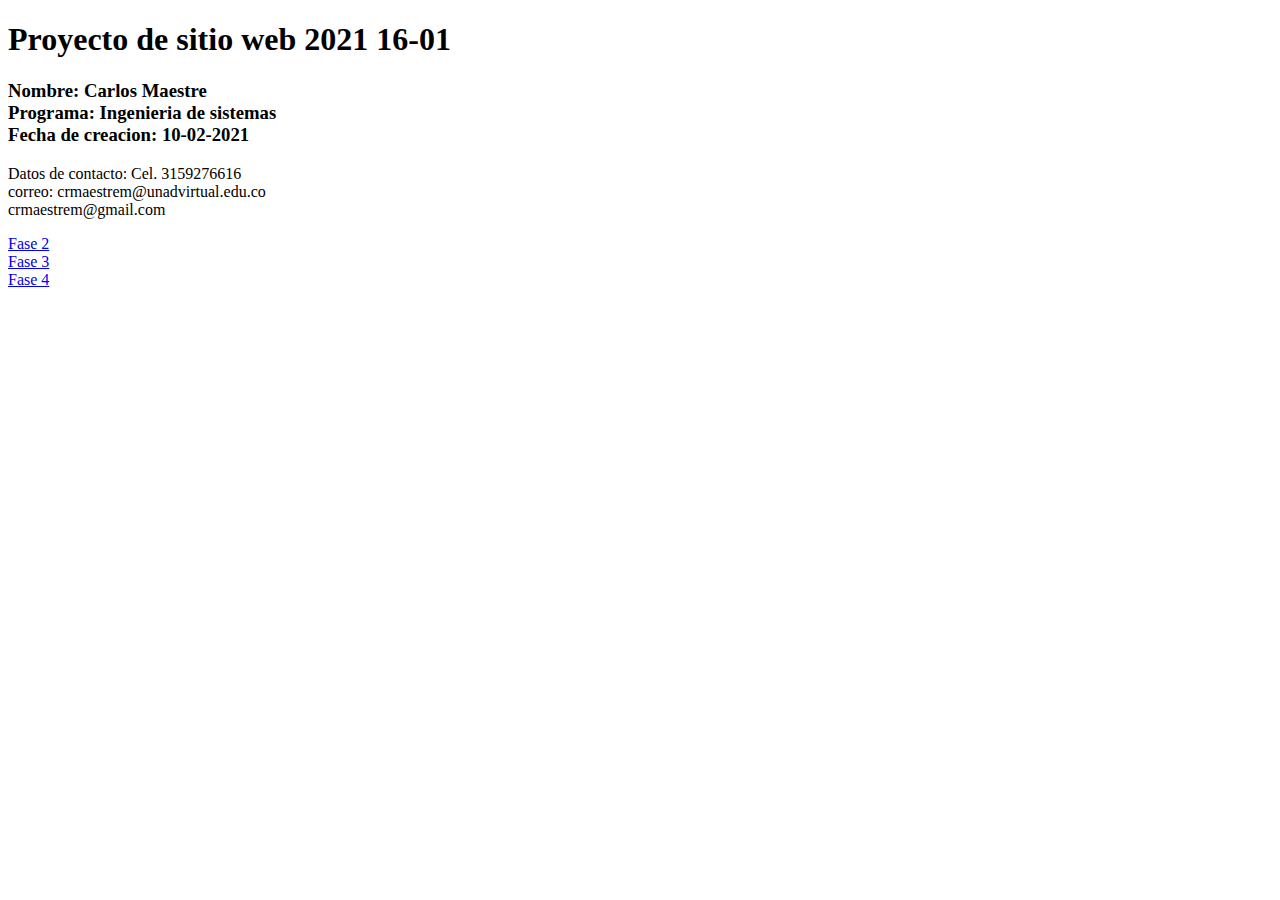
<file: index.html>
<!DOCTYPE html>
<html lang="en">
<head>
    <meta charset="UTF-8">
    <meta http-equiv="X-UA-Compatible" content="IE=edge">
    <meta name="viewport" content="width=device-width, initial-scale=1.0">
    <title>Document</title>
</head>
<body>
    <h1>Proyecto de sitio web 2021 16-01</h1>
    <h3>
        Nombre: Carlos Maestre <br>
        Programa: Ingenieria de sistemas <br>
        Fecha de creacion: 10-02-2021
    </h3>
    <p>Datos de contacto: Cel. 3159276616 <br>
        correo: crmaestrem@unadvirtual.edu.co <br>
        crmaestrem@gmail.com
    </p>
<a href="Fase2/design.html">Fase 2</a> <br>
<a href="Fase3/index.html">Fase 3</a> <br>
<a href="Fase4/index.html">Fase 4</a>
</body>
</html>
</file>
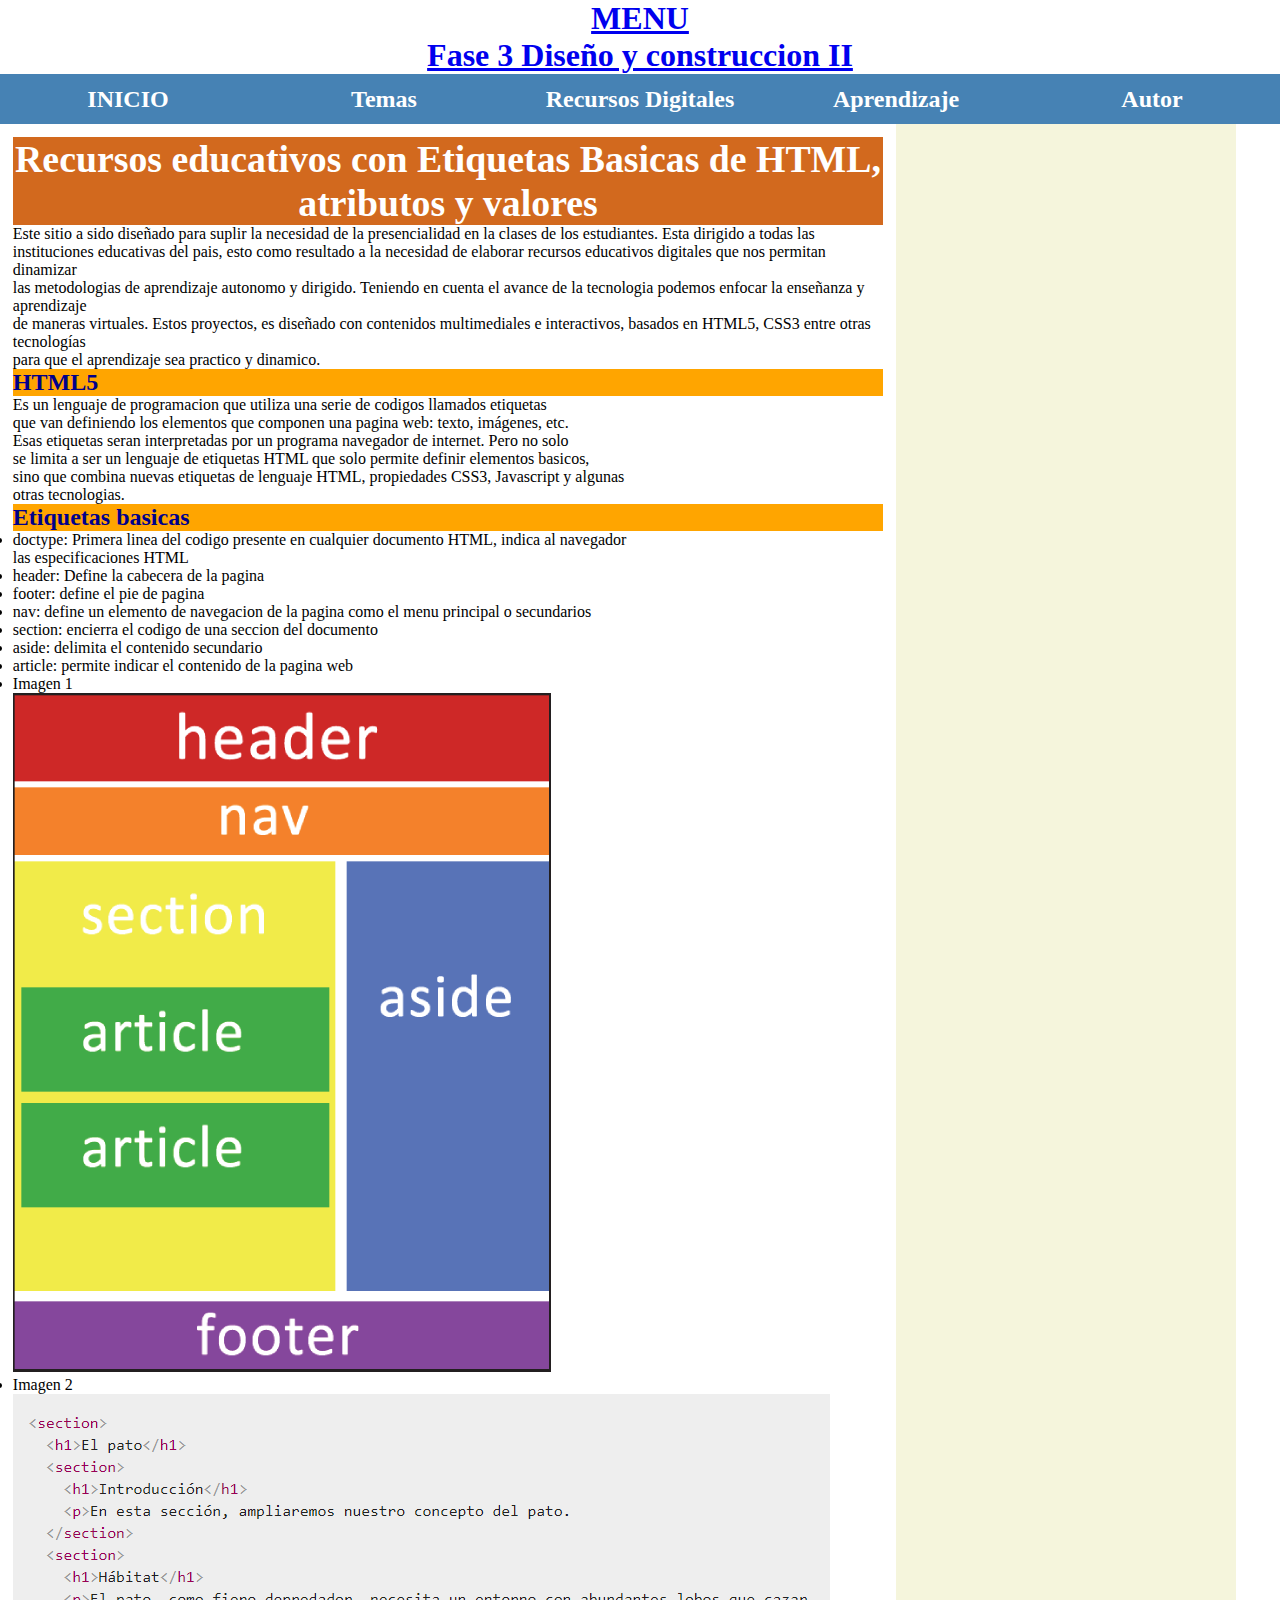
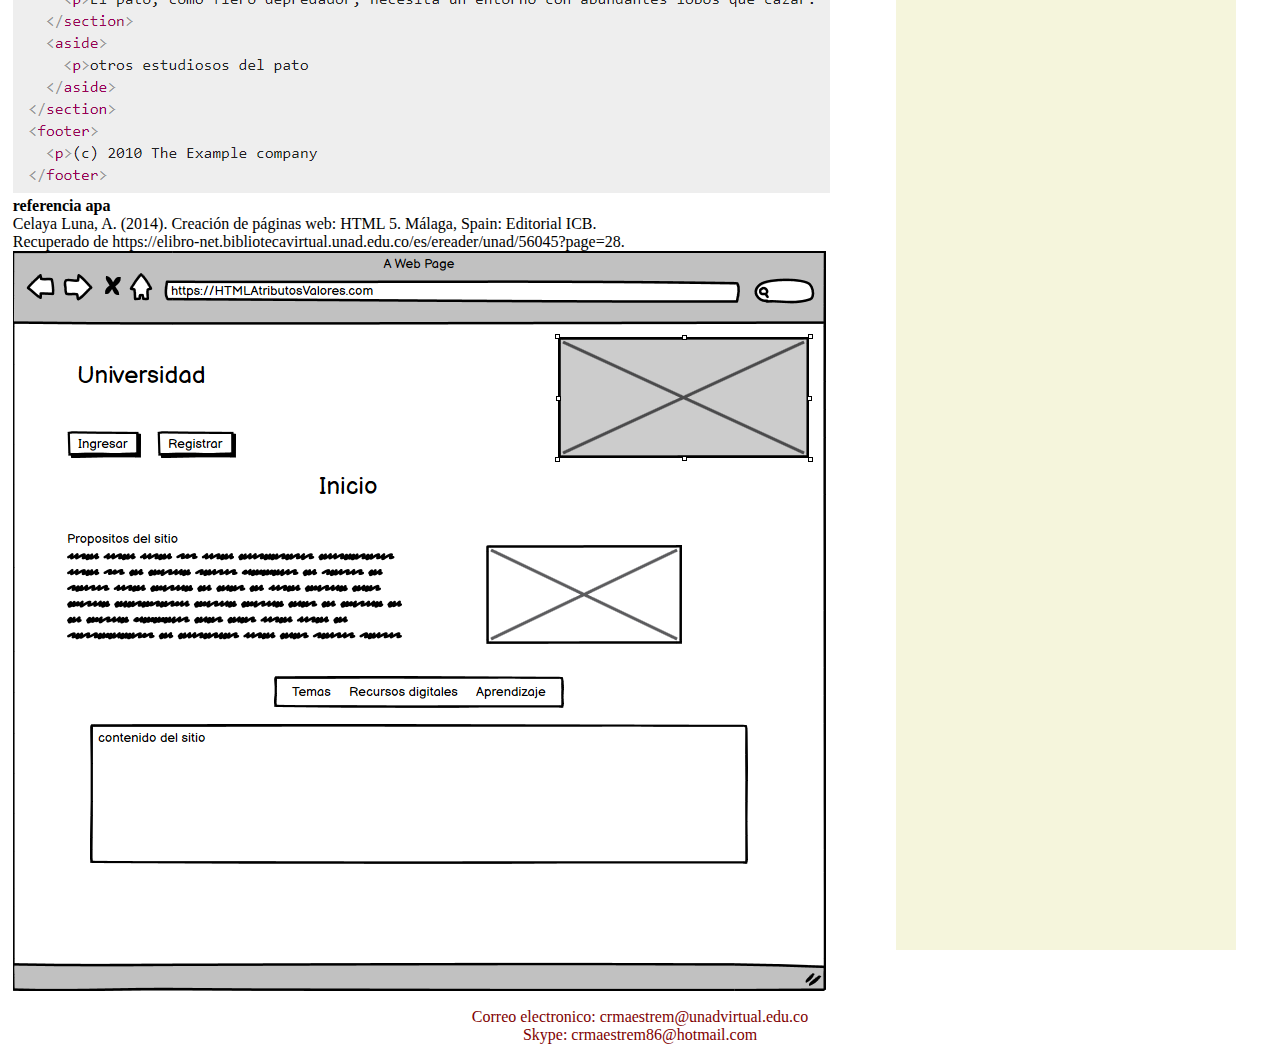
<file: Fase3/index.html>
<!DOCTYPE html>
<html lang="es">

<head>
    <meta charset="UTF-8">
    <meta http-equiv="X-UA-Compatible" content="IE=edge">
    <meta name="viewport" content="width=device-width, initial-scale=1.0">
    <title>Etiquetas Básicas de HTML, atributos y valores</title>
    <link rel="stylesheet" href="Estilos_CSS/style.css">
</head>

<body>
    <header>
        <h1><a href="index.html">MENU <br> Fase 3 Diseño y construccion II</a></h1>
        <nav class="posicion">
            <ul>
                <li><h2><a href="Inicio.html">INICIO</a></h2></li>
                <li><h2><a href="#">Temas</a></h2>
                    <ul class="despliege">
                        <li><h3><a href="tema1.html">Tema 1</a></h3></li>
                        <li><h3><a href="tema2.html">Tema 2</a></h3></li>
                    </ul>
                    </li>
                <li><h2><a href="#">Recursos Digitales</a></h2>
                    <ul class="despliege">
                        <li><h3><a href="recurso1.html">Recurso 1</a></h3></li>
                        <li><h3><a href="recurso2.html">Recurso 2</a></h3></li>
                    </ul>
                </li>
                <li><h2><a href="#">Aprendizaje</a></h2>
                    <ul class="despliege">
                        <li><h3><a href="aprendizaje1.html">Actividad 1</a></h3></li>
                        <li><h3><a href="aprendizaje2.html">Actividad 2</a></h3></li>
                    </ul>
                </li>
                <li><h2><a href="autor.html">Autor</a></h2></li>
        </nav>
    </header>
    <div class="contenedor">
        <section>
            <h1> Recursos educativos con Etiquetas Basicas de HTML, atributos y valores</h1>
            <p> Este sitio a sido diseñado para suplir la necesidad de la presencialidad en la clases de los
                estudiantes. Esta dirigido a todas las <br>
                instituciones educativas del pais, esto como resultado a la necesidad de elaborar recursos educativos
                digitales que nos permitan dinamizar <br>
                las metodologias de aprendizaje autonomo y dirigido. Teniendo en cuenta el avance de la tecnologia
                podemos enfocar la enseñanza y aprendizaje <br>
                de maneras virtuales. Estos proyectos, es diseñado con contenidos multimediales e interactivos, basados
                en HTML5, CSS3 entre otras tecnologías <br>
                para que el aprendizaje sea practico y dinamico.</p>
            <article>
                <p>
                <h2> HTML5</h2>
                </p>
                <p> Es un lenguaje de programacion que utiliza una serie de codigos llamados etiquetas <br>
                    que van definiendo los elementos que componen una pagina web: texto, imágenes, etc. <br>
                    Esas etiquetas seran interpretadas por un programa navegador de internet. Pero no solo <br>
                    se limita a ser un lenguaje de etiquetas HTML que solo permite definir elementos basicos, <br>
                    sino que combina nuevas etiquetas de lenguaje HTML, propiedades CSS3, Javascript y algunas <br>
                    otras tecnologias. </p>
                </p>
            </article>
            <article>
                <p>
                <h2> Etiquetas basicas</h2>
                </p>
                <ul>
                    <li> doctype: Primera linea del codigo presente en cualquier documento HTML, indica al navegador
                        <br>
                        las especificaciones HTML
                    </li>
                    <li> header: Define la cabecera de la pagina </li>
                    <li> footer: define el pie de pagina </li>
                    <li> nav: define un elemento de navegacion de la pagina como el menu principal o secundarios </li>
                    <li> section: encierra el codigo de una seccion del documento </li>
                    <li> aside: delimita el contenido secundario </li>
                    <li> article: permite indicar el contenido de la pagina web </li>
                    <li>
                        <p>Imagen 1</p>
                        <img src="img/imagen1.png" alt="prototipo de pagina HTML5">
                    </li>
                    <li>
                        <p>Imagen 2</p>
                        <img src="img/imagen2.png" alt="ejemplo de documento HTML5">
                    </li>
                </ul>
                <h4>referencia apa</h4>
                <p> Celaya Luna, A. (2014). Creación de páginas web: HTML 5. Málaga, Spain: Editorial ICB. <br>
                    Recuperado de https://elibro-net.bibliotecavirtual.unad.edu.co/es/ereader/unad/56045?page=28.
                </p>
                <img src="img/mockup.png" alt="mockup del sitio web">
            </article>
        </section>
        <aside>
            <iframe
                src="https://www.facebook.com/plugins/page.php?href=https%3A%2F%2Fwww.facebook.com%2FUniversidadUNAD%2F&tabs=timeline&width=340&height=2622px&small_header=false&adapt_container_width=true&hide_cover=false&show_facepile=true&appId"
                width="340" height="2422px" style="border:none;overflow:hidden" scrolling="no" frameborder="0"
                allowfullscreen="true"
                allow="autoplay; clipboard-write; encrypted-media; picture-in-picture; web-share"></iframe>
        </aside>
    </div>
    <footer>
        <p>
            Correo electronico: crmaestrem@unadvirtual.edu.co <br>
            Skype: crmaestrem86@hotmail.com
        </p>
    </footer>
</body>
</html>
</file>
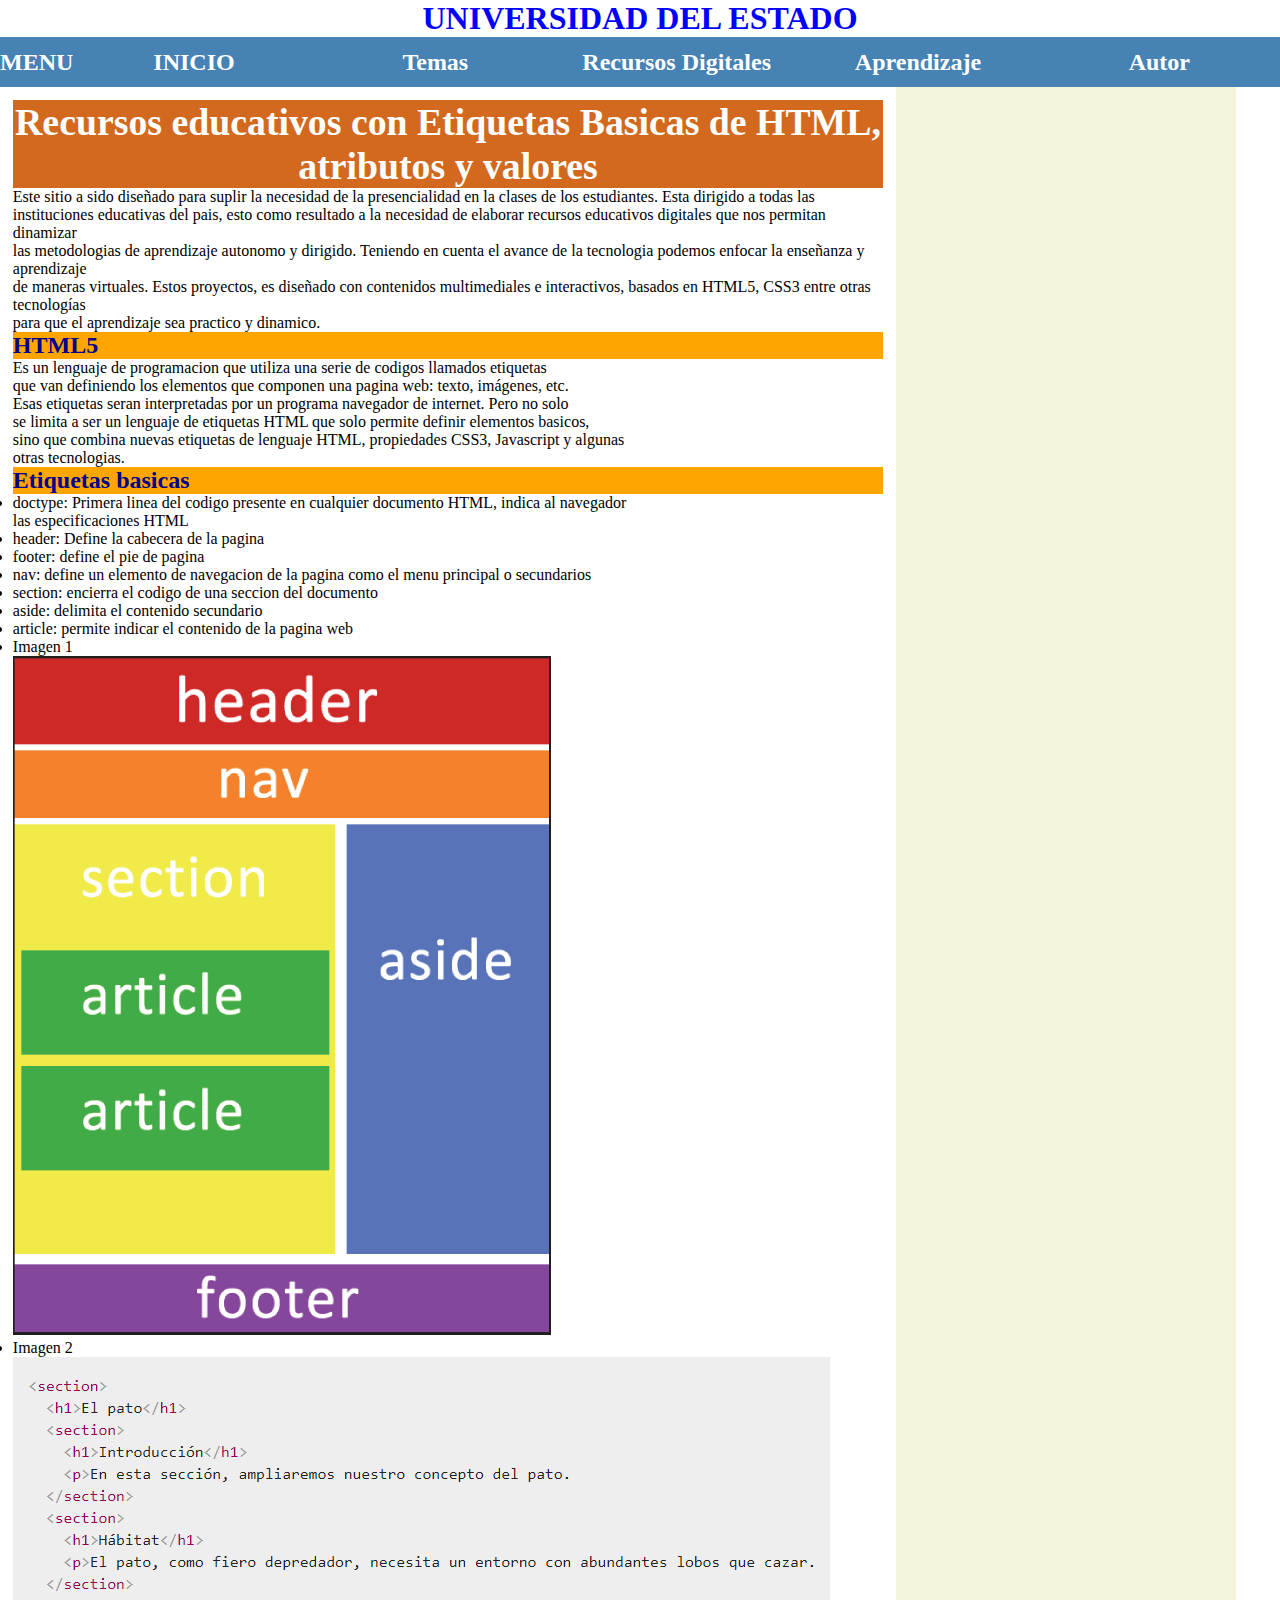
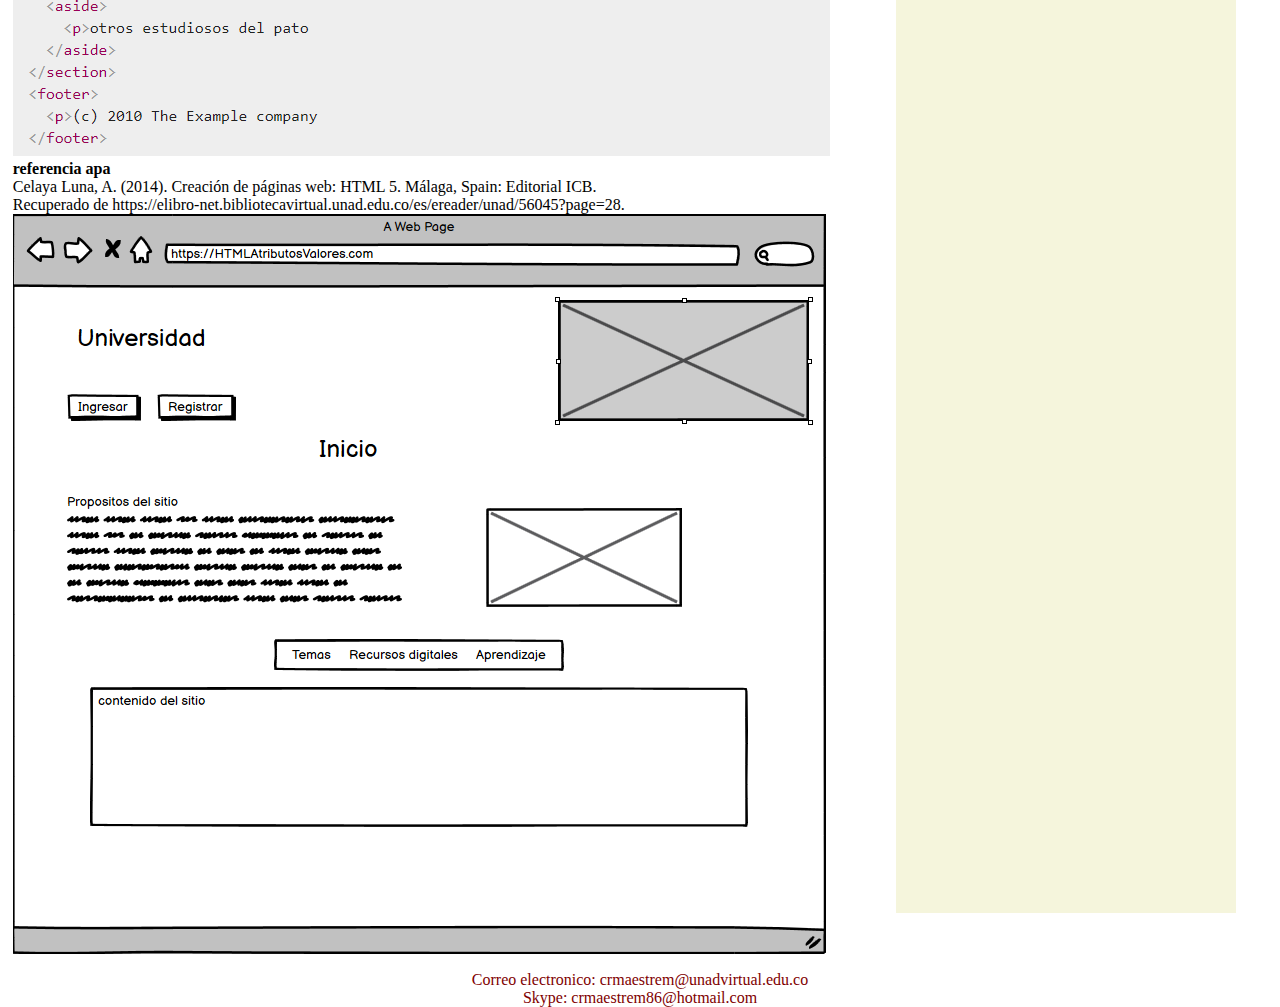
<file: Fase4/index.html>
<!DOCTYPE html>
<html lang="es">

<head>
    <meta charset="UTF-8">
    <meta http-equiv="X-UA-Compatible" content="IE=edge">
    <meta name="viewport" content="width=device-width, initial-scale=1.0">
    <title>Etiquetas Básicas de HTML, atributos y valores</title>
    <link rel="stylesheet" href="Estilos_CSS/style.css">
    <link href="https://cdn.jsdelivr.net/npm/bootstrap@5.0.0-beta3/dist/css/bootstrap.min.css" rel="stylesheet" integrity="sha384-eOJMYsd53ii+scO/bJGFsiCZc+5NDVN2yr8+0RDqr0Ql0h+rP48ckxlpbzKgwra6" crossorigin="anonymous">
</head>

<body>
    <header>
        <H1>UNIVERSIDAD DEL ESTADO</H1>
        <nav class="posicion">
            <ul>
                <h2><a href="index.html">MENU</a></h2>
                <li><h2><a href="Inicio.html">INICIO</a></h2></li>
                <li><h2><a href="#">Temas</a></h2>
                    <ul class="despliege">
                        <li><h3><a href="tema1.html">Tema 1</a></h3></li>
                        <li><h3><a href="tema2.html">Tema 2</a></h3></li>
                    </ul>
                    </li>
                <li><h2><a href="#">Recursos Digitales</a></h2>
                    <ul class="despliege">
                        <li><h3><a href="recurso1.html">Recurso 1</a></h3></li>
                        <li><h3><a href="recurso2.html">Recurso 2</a></h3></li>
                    </ul>
                </li>
                <li><h2><a href="#">Aprendizaje</a></h2>
                    <ul class="despliege">
                        <li><h3><a href="aprendizaje1.html">Actividad 1</a></h3></li>
                        <li><h3><a href="aprendizaje2.html">Actividad 2</a></h3></li>
                    </ul>
                </li>
                <li><h2><a href="autor.html">Autor</a></h2></li>
        </nav>
    </header>
    <div class="contenedor">
        <section>
            <h1> Recursos educativos con Etiquetas Basicas de HTML, atributos y valores</h1>
            <p> Este sitio a sido diseñado para suplir la necesidad de la presencialidad en la clases de los
                estudiantes. Esta dirigido a todas las <br>
                instituciones educativas del pais, esto como resultado a la necesidad de elaborar recursos educativos
                digitales que nos permitan dinamizar <br>
                las metodologias de aprendizaje autonomo y dirigido. Teniendo en cuenta el avance de la tecnologia
                podemos enfocar la enseñanza y aprendizaje <br>
                de maneras virtuales. Estos proyectos, es diseñado con contenidos multimediales e interactivos, basados
                en HTML5, CSS3 entre otras tecnologías <br>
                para que el aprendizaje sea practico y dinamico.</p>
            <article>
                <p>
                <h2> HTML5</h2>
                </p>
                <p> Es un lenguaje de programacion que utiliza una serie de codigos llamados etiquetas <br>
                    que van definiendo los elementos que componen una pagina web: texto, imágenes, etc. <br>
                    Esas etiquetas seran interpretadas por un programa navegador de internet. Pero no solo <br>
                    se limita a ser un lenguaje de etiquetas HTML que solo permite definir elementos basicos, <br>
                    sino que combina nuevas etiquetas de lenguaje HTML, propiedades CSS3, Javascript y algunas <br>
                    otras tecnologias. </p>
                </p>
            </article>
            <article>
                <p>
                <h2> Etiquetas basicas</h2>
                </p>
                <ul>
                    <li> doctype: Primera linea del codigo presente en cualquier documento HTML, indica al navegador
                        <br>
                        las especificaciones HTML
                    </li>
                    <li> header: Define la cabecera de la pagina </li>
                    <li> footer: define el pie de pagina </li>
                    <li> nav: define un elemento de navegacion de la pagina como el menu principal o secundarios </li>
                    <li> section: encierra el codigo de una seccion del documento </li>
                    <li> aside: delimita el contenido secundario </li>
                    <li> article: permite indicar el contenido de la pagina web </li>
                    <li>
                        <p>Imagen 1</p>
                        <img src="img/imagen1.png" alt="prototipo de pagina HTML5">
                    </li>
                    <li>
                        <p>Imagen 2</p>
                        <img src="img/imagen2.png" alt="ejemplo de documento HTML5">
                    </li>
                </ul>
                <h4>referencia apa</h4>
                <p> Celaya Luna, A. (2014). Creación de páginas web: HTML 5. Málaga, Spain: Editorial ICB. <br>
                    Recuperado de https://elibro-net.bibliotecavirtual.unad.edu.co/es/ereader/unad/56045?page=28.
                </p>
                <img src="img/mockup.png" alt="mockup del sitio web">
            </article>
        </section>
        <aside>
            <iframe
                src="https://www.facebook.com/plugins/page.php?href=https%3A%2F%2Fwww.facebook.com%2FUniversidadUNAD%2F&tabs=timeline&width=340&height=2622px&small_header=false&adapt_container_width=true&hide_cover=false&show_facepile=true&appId"
                width="340" height="2422px" style="border:none;overflow:hidden" scrolling="no" frameborder="0"
                allowfullscreen="true"
                allow="autoplay; clipboard-write; encrypted-media; picture-in-picture; web-share"></iframe>
        </aside>
    </div>
    <footer>
        <p>
            Correo electronico: crmaestrem@unadvirtual.edu.co <br>
            Skype: crmaestrem86@hotmail.com
        </p>
    </footer>
</body>
</html>
</file>
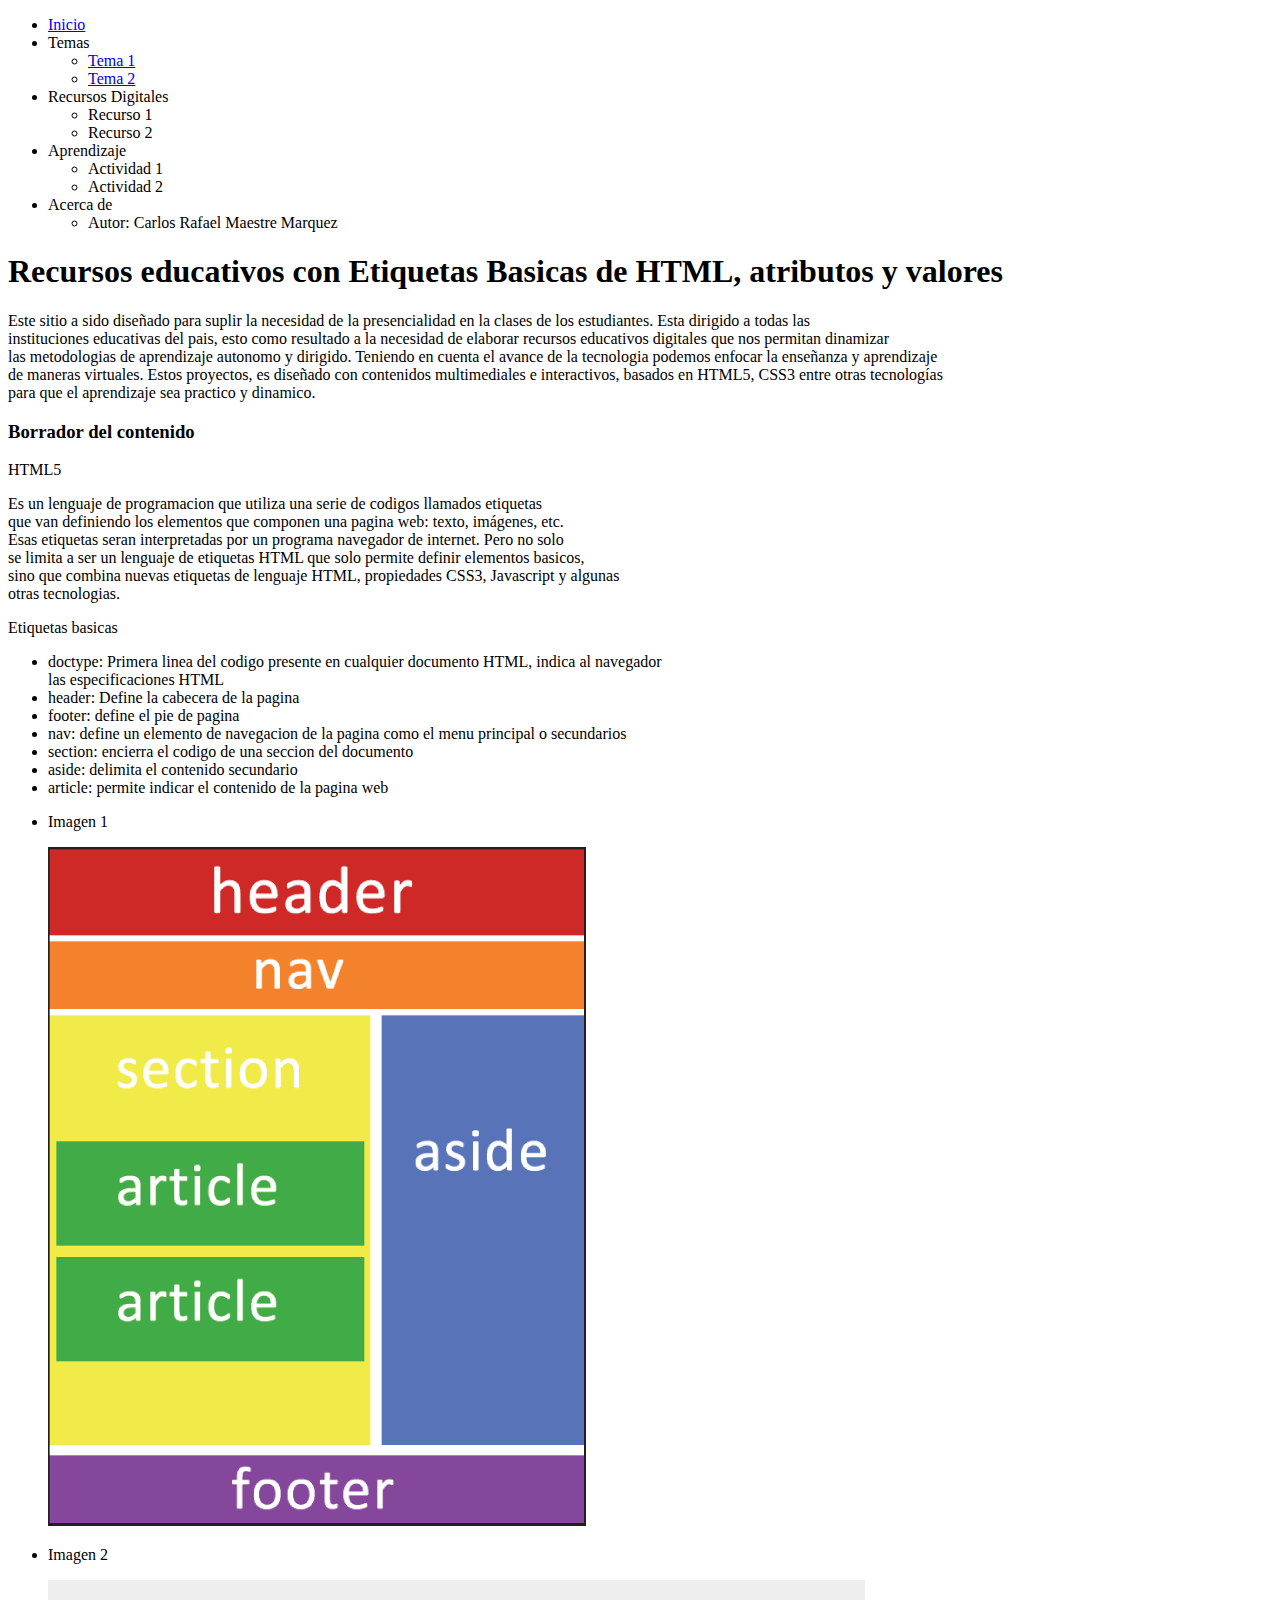
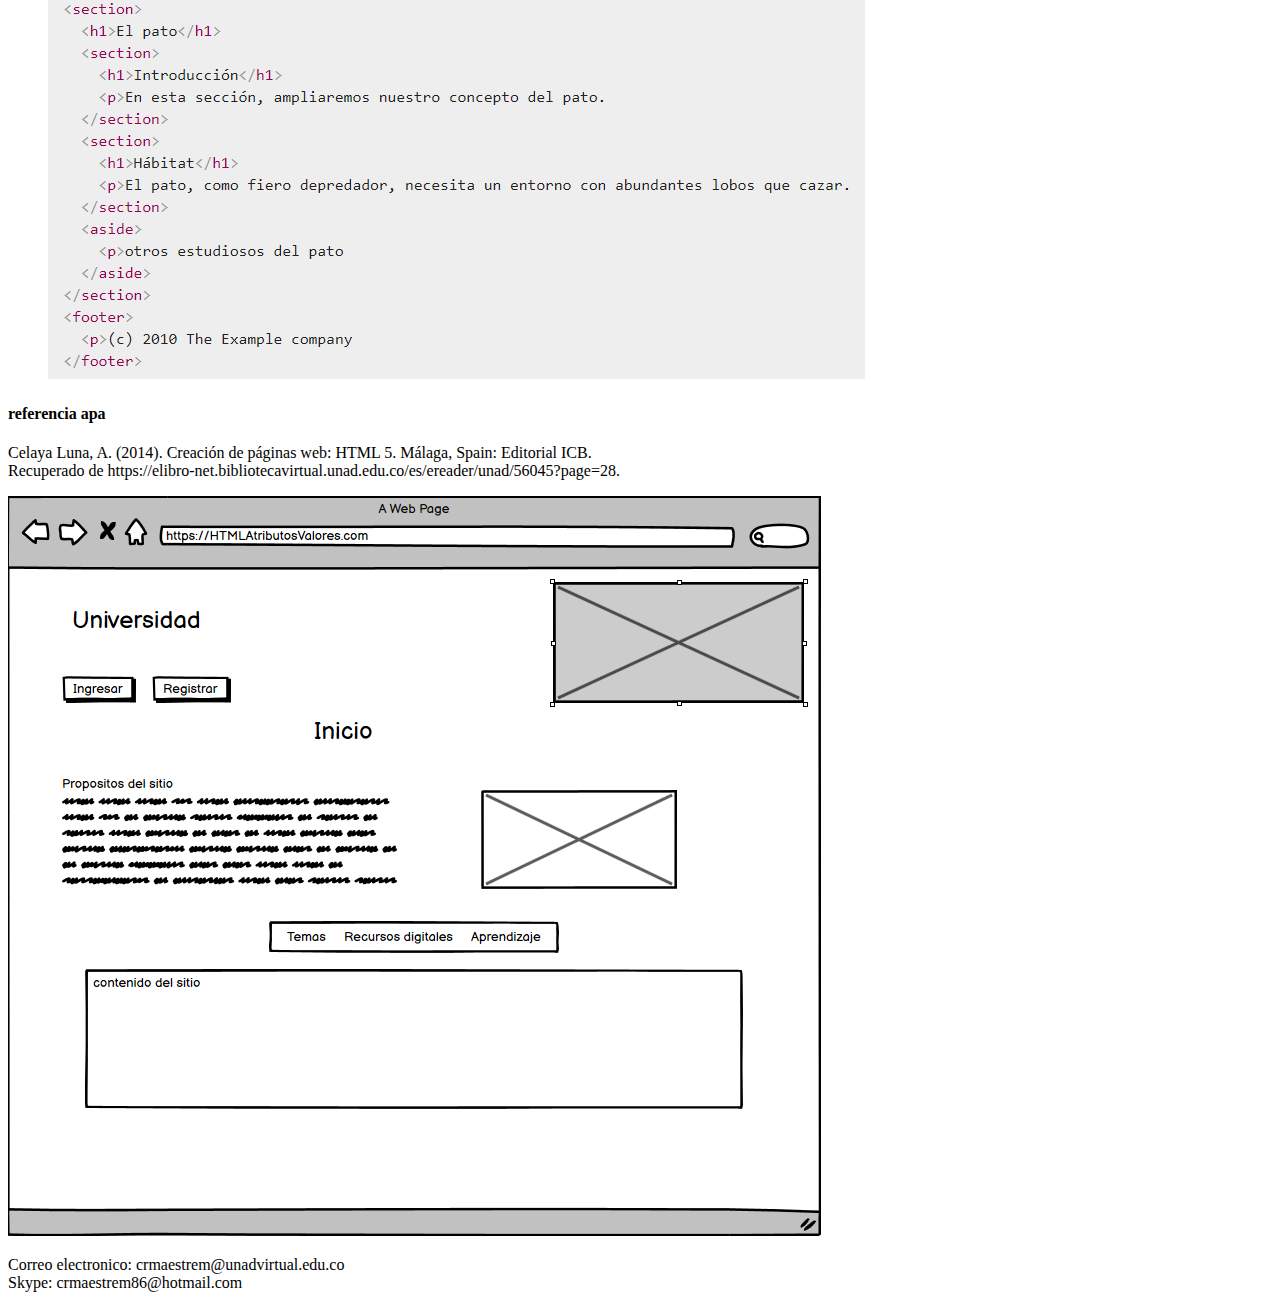
<file: Fase2/design.html>
<!DOCTYPE html>
<html lang="es">

<head>
    <meta charset="UTF-8">
    <meta http-equiv="X-UA-Compatible" content="IE=edge">
    <meta name="viewport" content="width=device-width, initial-scale=1.0">
    <title>Etiquetas Básicas de HTML, atributos y valores</title>
</head>

<body>
    <header>
        <nav>
            <ul>
                <li><a href="#">Inicio</a></li>
                <li>Temas</li>
                <ul>
                    <li><a href="#">Tema 1</a></li>
                    <li><a href="#">Tema 2</a></li>
                </ul>
                <li>Recursos Digitales</li>
                <ul>
                    <li><a href="#"></a> Recurso 1</li>
                    <li><a href="#"></a> Recurso 2</li>
                </ul>
                <li>Aprendizaje</li>
                <ul>
                    <li><a href="#"></a> Actividad 1</li>
                    <li><a href="#"></a> Actividad 2</li>
                </ul>
                <li><a href="#"></a> Acerca de</li>
                <ul>
                    <li>Autor: Carlos Rafael Maestre Marquez</li>
                </ul>
            </ul>
        </nav>
    </header>
    <section>
        <h1> Recursos educativos con Etiquetas Basicas de HTML, atributos y valores</h1>
        <p> Este sitio a sido diseñado para suplir la necesidad de la presencialidad en la clases de los estudiantes. Esta dirigido a todas las <br>
            instituciones educativas del pais, esto como resultado a la necesidad de elaborar recursos educativos digitales que nos permitan dinamizar <br>
            las metodologias de aprendizaje autonomo y dirigido. Teniendo en cuenta el avance de la tecnologia podemos enfocar la enseñanza y aprendizaje  <br>
            de maneras virtuales. Estos proyectos, es diseñado con contenidos multimediales e interactivos, basados en HTML5, CSS3 entre otras tecnologías <br>
            para que el aprendizaje sea practico y dinamico.</p>
    </section>
    <article>
        <h3> Borrador del contenido</h3>
        <p> HTML5</p>
        <p> Es un lenguaje de programacion que utiliza una serie de codigos llamados etiquetas <br>
            que van definiendo los elementos que componen una pagina web: texto, imágenes, etc. <br>
            Esas etiquetas seran interpretadas por un programa navegador de internet. Pero no solo <br>
            se limita a ser un lenguaje de etiquetas HTML que solo permite definir elementos basicos, <br>
            sino que combina nuevas etiquetas de lenguaje HTML, propiedades CSS3, Javascript y algunas <br>
            otras tecnologias. </p>
        
        <p> Etiquetas basicas</p>
        <ul>
            <li> doctype: Primera linea del codigo presente en cualquier documento HTML, indica al navegador <br>
                las especificaciones HTML </li>
            <li> header: Define la cabecera de la pagina </li>
            <li> footer: define el pie de pagina </li>
            <li> nav: define un elemento de navegacion de la pagina como el menu principal o secundarios </li>
            <li> section: encierra el codigo de una seccion del documento </li>
            <li> aside: delimita el contenido secundario </li>
            <li> article: permite indicar el contenido de la pagina web </li>
            <li>
                <p>Imagen 1</p>
                <img src="img/imagen1.png" alt="prototipo de pagina HTML5">
            </li>
            <li>
                <p>Imagen 2</p>
                <img src="img/imagen2.png" alt="ejemplo de documento HTML5">
            </li>
        </ul>
            <h4 >referencia apa</h4>
            <p> Celaya Luna, A. (2014). Creación de páginas web: HTML 5. Málaga, Spain: Editorial ICB. <br>
                Recuperado de https://elibro-net.bibliotecavirtual.unad.edu.co/es/ereader/unad/56045?page=28.
            </p>
            <img src="img/mockup.png" alt="mockup del sitio web">
    </article>
    <footer>
        <p>
            Correo electronico: crmaestrem@unadvirtual.edu.co <br>
            Skype: crmaestrem86@hotmail.com
        </p>
    </footer>
</body>
</html>
</file>
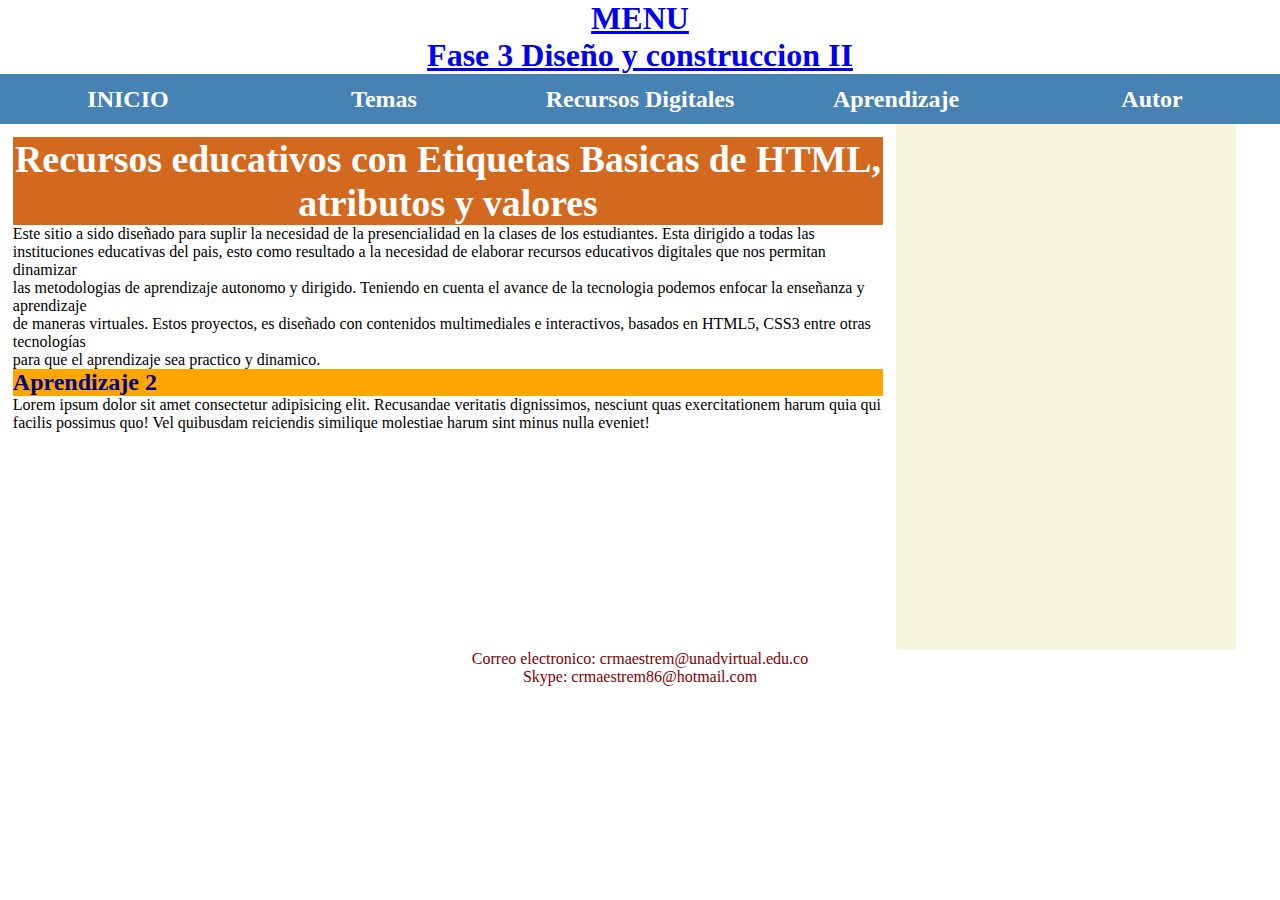
<file: Fase3/aprendizaje1.html>
<!DOCTYPE html>
<html lang="es">

<head>
    <meta charset="UTF-8">
    <meta http-equiv="X-UA-Compatible" content="IE=edge">
    <meta name="viewport" content="width=device-width, initial-scale=1.0">
    <title>Etiquetas Básicas de HTML, atributos y valores</title>
    <link rel="stylesheet" href="Estilos_CSS/style.css">
</head>

<body>
    <header>
        <h1><a href="index.html">MENU <br> Fase 3 Diseño y construccion II</a></h1>
        <nav class="posicion">
            <ul>
                <li><h2><a href="Inicio.html">INICIO</a></h2></li>
                <li><h2><a href="#">Temas</a></h2>
                    <ul class="despliege">
                        <li><h3><a href="tema1.html">Tema 1</a></h3></li>
                        <li><h3><a href="tema2.html">Tema 2</a></h3></li>
                    </ul>
                    </li>
                <li><h2><a href="#">Recursos Digitales</a></h2>
                    <ul class="despliege">
                        <li><h3><a href="recurso1.html">Recurso 1</a></h3></li>
                        <li><h3><a href="recurso2.html">Recurso 2</a></h3></li>
                    </ul>
                </li>
                <li><h2><a href="#">Aprendizaje</a></h2>
                    <ul class="despliege">
                        <li><h3><a href="aprendizaje1.html">Actividad 1</a></h3></li>
                        <li><h3><a href="aprendizaje2.html">Actividad 2</a></h3></li>
                    </ul>
                </li>
                <li><h2><a href="autor.html">Autor</a></h2></li>
        </nav>
    </header>
    <div class="contenedor">
        <section>
            <h1> Recursos educativos con Etiquetas Basicas de HTML, atributos y valores</h1>
            <p> Este sitio a sido diseñado para suplir la necesidad de la presencialidad en la clases de los
                estudiantes. Esta dirigido a todas las <br>
                instituciones educativas del pais, esto como resultado a la necesidad de elaborar recursos educativos
                digitales que nos permitan dinamizar <br>
                las metodologias de aprendizaje autonomo y dirigido. Teniendo en cuenta el avance de la tecnologia
                podemos enfocar la enseñanza y aprendizaje <br>
                de maneras virtuales. Estos proyectos, es diseñado con contenidos multimediales e interactivos, basados
                en HTML5, CSS3 entre otras tecnologías <br>
                para que el aprendizaje sea practico y dinamico.</p>
            <article>
                <p>
                <h2> Aprendizaje 2</h2>
                </p>
                <p>
                    Lorem ipsum dolor sit amet consectetur adipisicing elit. Recusandae veritatis dignissimos, nesciunt
                    quas exercitationem harum quia qui facilis possimus quo! Vel quibusdam reiciendis similique
                    molestiae harum sint minus nulla eveniet!
                </p>
            </article>
        </section>
        <aside>
            <iframe
                src="https://www.facebook.com/plugins/page.php?href=https%3A%2F%2Fwww.facebook.com%2FUniversidadUNAD%2F&tabs=timeline&width=340&height=2622px&small_header=false&adapt_container_width=true&hide_cover=false&show_facepile=true&appId"
                width="340" height="522px" style="border:none;overflow:hidden" scrolling="no" frameborder="0"
                allowfullscreen="true"
                allow="autoplay; clipboard-write; encrypted-media; picture-in-picture; web-share"></iframe>
        </aside>
    </div>
    <footer>
        <p>
            Correo electronico: crmaestrem@unadvirtual.edu.co <br>
            Skype: crmaestrem86@hotmail.com
        </p>
    </footer>
</body>
</html>
</file>
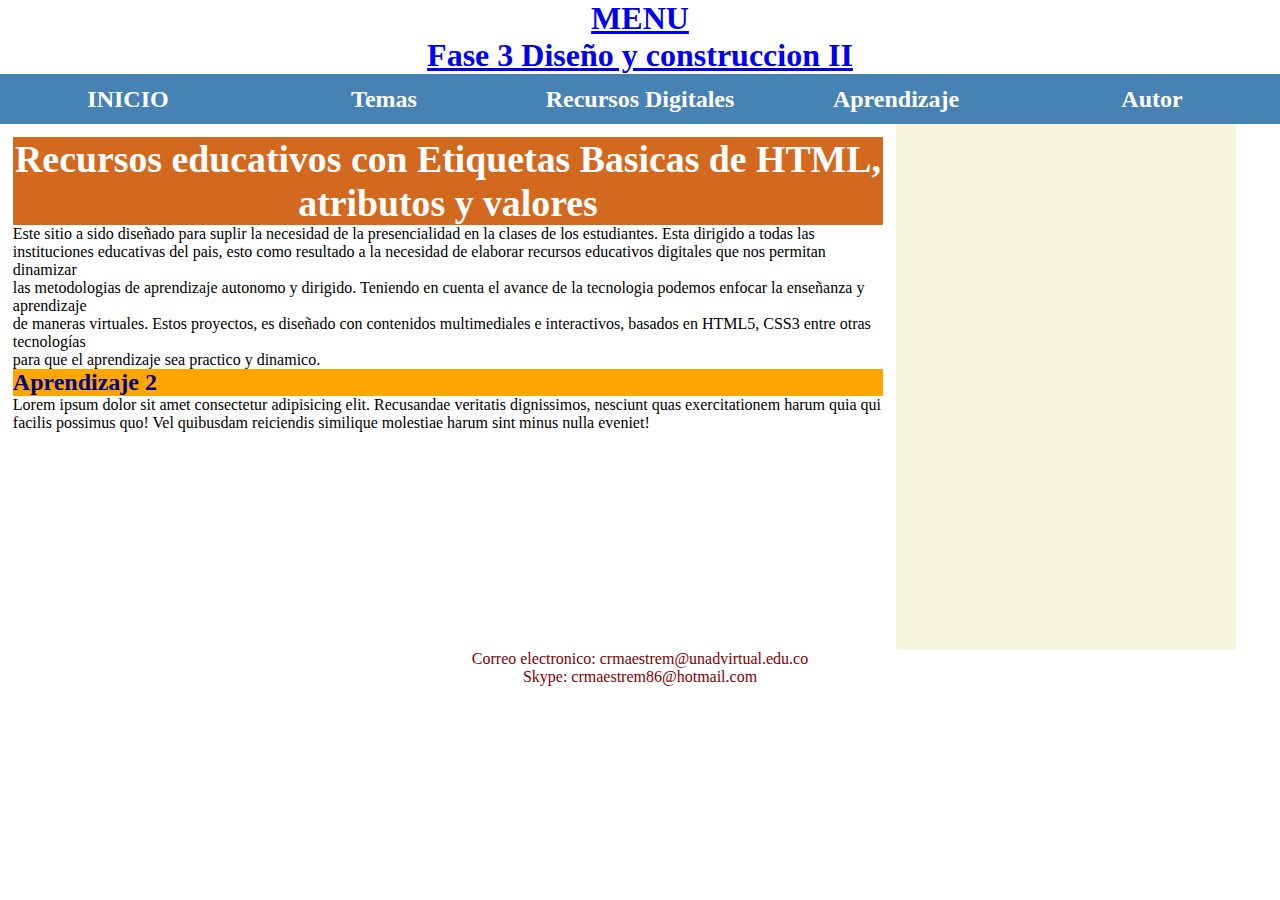
<file: Fase3/aprendizaje2.html>
<!DOCTYPE html>
<html lang="es">

<head>
    <meta charset="UTF-8">
    <meta http-equiv="X-UA-Compatible" content="IE=edge">
    <meta name="viewport" content="width=device-width, initial-scale=1.0">
    <title>Etiquetas Básicas de HTML, atributos y valores</title>
    <link rel="stylesheet" href="Estilos_CSS/style.css">
</head>

<body>
    <header>
        <h1><a href="index.html">MENU <br> Fase 3 Diseño y construccion II</a></h1>
        <nav class="posicion">
            <ul>
                <li><h2><a href="Inicio.html">INICIO</a></h2></li>
                <li><h2><a href="#">Temas</a></h2>
                    <ul class="despliege">
                        <li><h3><a href="tema1.html">Tema 1</a></h3></li>
                        <li><h3><a href="tema2.html">Tema 2</a></h3></li>
                    </ul>
                    </li>
                <li><h2><a href="#">Recursos Digitales</a></h2>
                    <ul class="despliege">
                        <li><h3><a href="recurso1.html">Recurso 1</a></h3></li>
                        <li><h3><a href="recurso2.html">Recurso 2</a></h3></li>
                    </ul>
                </li>
                <li><h2><a href="#">Aprendizaje</a></h2>
                    <ul class="despliege">
                        <li><h3><a href="aprendizaje1.html">Actividad 1</a></h3></li>
                        <li><h3><a href="aprendizaje2.html">Actividad 2</a></h3></li>
                    </ul>
                </li>
                <li><h2><a href="autor.html">Autor</a></h2></li>
        </nav>
    </header>
    <div class="contenedor">
        <section>
            <h1> Recursos educativos con Etiquetas Basicas de HTML, atributos y valores</h1>
            <p> Este sitio a sido diseñado para suplir la necesidad de la presencialidad en la clases de los
                estudiantes. Esta dirigido a todas las <br>
                instituciones educativas del pais, esto como resultado a la necesidad de elaborar recursos educativos
                digitales que nos permitan dinamizar <br>
                las metodologias de aprendizaje autonomo y dirigido. Teniendo en cuenta el avance de la tecnologia
                podemos enfocar la enseñanza y aprendizaje <br>
                de maneras virtuales. Estos proyectos, es diseñado con contenidos multimediales e interactivos, basados
                en HTML5, CSS3 entre otras tecnologías <br>
                para que el aprendizaje sea practico y dinamico.</p>
            <article>
                <p>
                <h2> Aprendizaje 2</h2>
                </p>
                <p>
                    Lorem ipsum dolor sit amet consectetur adipisicing elit. Recusandae veritatis dignissimos, nesciunt
                    quas exercitationem harum quia qui facilis possimus quo! Vel quibusdam reiciendis similique
                    molestiae harum sint minus nulla eveniet!
                </p>
            </article>
        </section>
        <aside>
            <iframe
                src="https://www.facebook.com/plugins/page.php?href=https%3A%2F%2Fwww.facebook.com%2FUniversidadUNAD%2F&tabs=timeline&width=340&height=2622px&small_header=false&adapt_container_width=true&hide_cover=false&show_facepile=true&appId"
                width="340" height="522px" style="border:none;overflow:hidden" scrolling="no" frameborder="0"
                allowfullscreen="true"
                allow="autoplay; clipboard-write; encrypted-media; picture-in-picture; web-share"></iframe>
        </aside>
    </div>
    <footer>
        <p>
            Correo electronico: crmaestrem@unadvirtual.edu.co <br>
            Skype: crmaestrem86@hotmail.com
        </p>
    </footer>
</body>

</html>
</file>
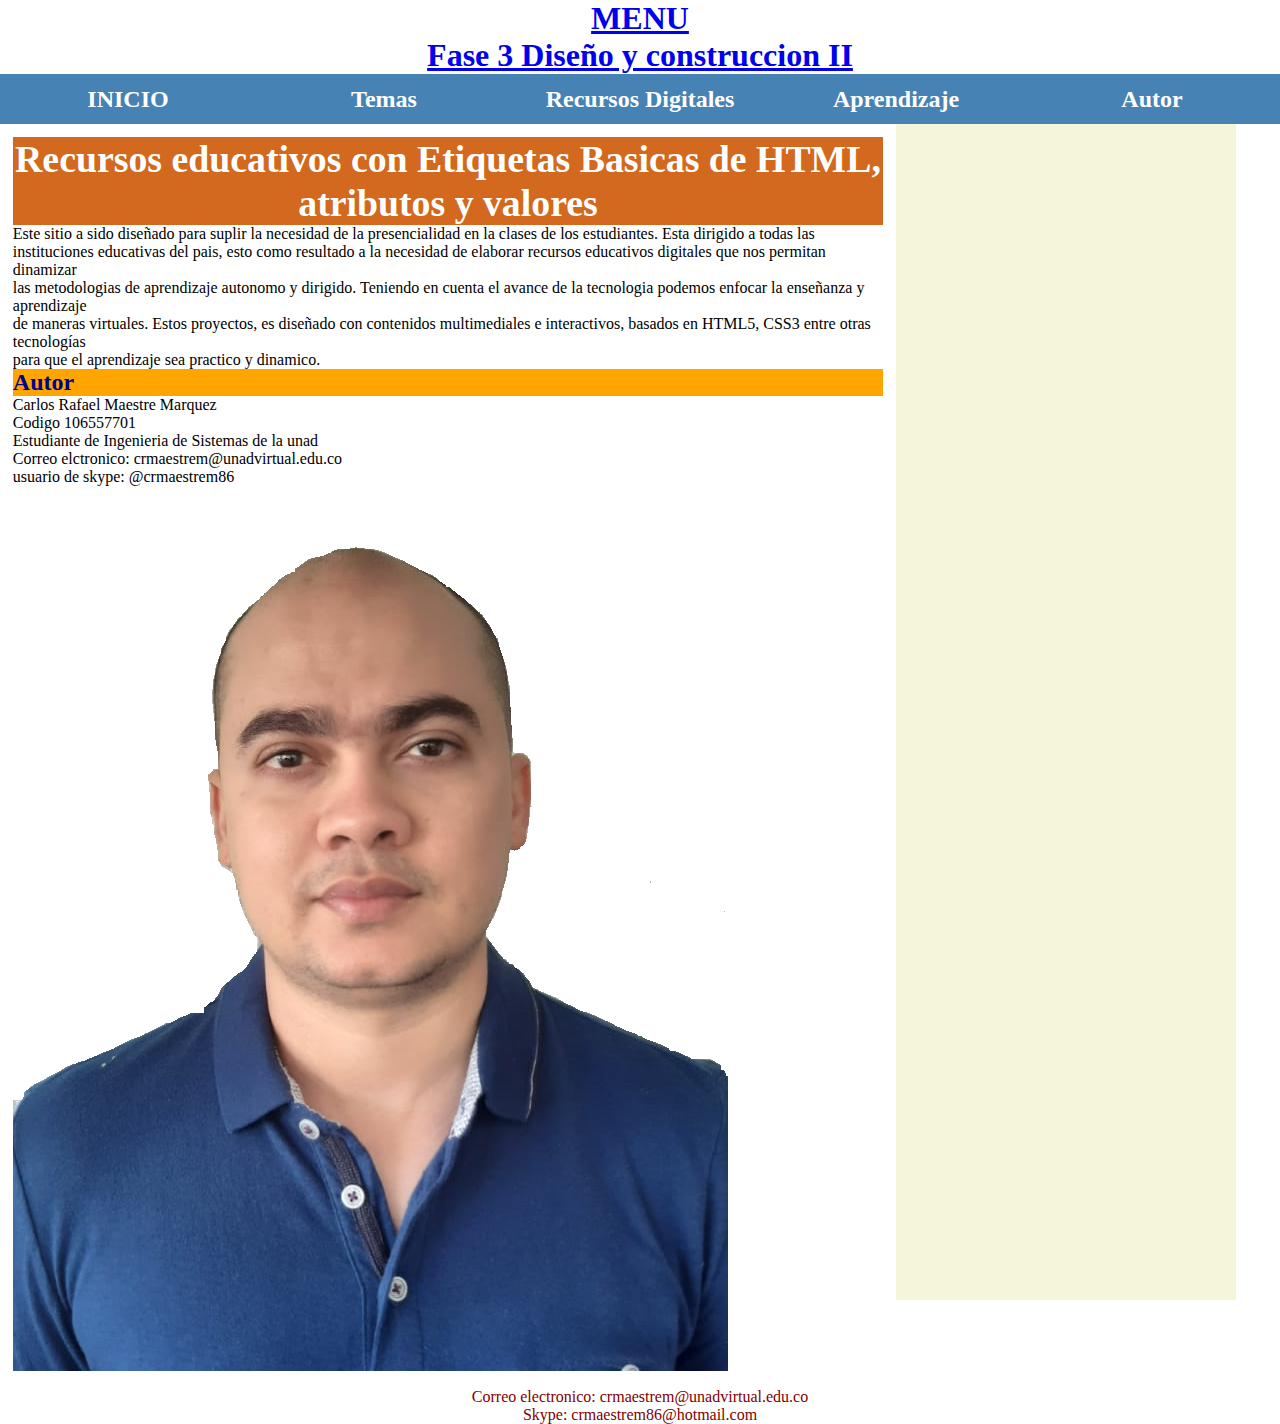
<file: Fase3/autor.html>
<!DOCTYPE html>
<html lang="es">

<head>
    <meta charset="UTF-8">
    <meta http-equiv="X-UA-Compatible" content="IE=edge">
    <meta name="viewport" content="width=device-width, initial-scale=1.0">
    <title>Etiquetas Básicas de HTML, atributos y valores</title>
    <link rel="stylesheet" href="Estilos_CSS/style.css">
</head>

<body>
    <header>
        <h1><a href="index.html">MENU <br> Fase 3 Diseño y construccion II</a></h1>
        <nav class="posicion">
            <ul>
                <li><h2><a href="Inicio.html">INICIO</a></h2></li>
                <li><h2><a href="#">Temas</a></h2>
                    <ul class="despliege">
                        <li><h3><a href="tema1.html">Tema 1</a></h3></li>
                        <li><h3><a href="tema2.html">Tema 2</a></h3></li>
                    </ul>
                    </li>
                <li><h2><a href="#">Recursos Digitales</a></h2>
                    <ul class="despliege">
                        <li><h3><a href="recurso1.html">Recurso 1</a></h3></li>
                        <li><h3><a href="recurso2.html">Recurso 2</a></h3></li>
                    </ul>
                </li>
                <li><h2><a href="#">Aprendizaje</a></h2>
                    <ul class="despliege">
                        <li><h3><a href="aprendizaje1.html">Actividad 1</a></h3></li>
                        <li><h3><a href="aprendizaje2.html">Actividad 2</a></h3></li>
                    </ul>
                </li>
                <li><h2><a href="autor.html">Autor</a></h2></li>
        </nav>
    </header>
    <div class="contenedor">
        <section>
            <h1> Recursos educativos con Etiquetas Basicas de HTML, atributos y valores</h1>
            <p> Este sitio a sido diseñado para suplir la necesidad de la presencialidad en la clases de los
                estudiantes. Esta dirigido a todas las <br>
                instituciones educativas del pais, esto como resultado a la necesidad de elaborar recursos educativos
                digitales que nos permitan dinamizar <br>
                las metodologias de aprendizaje autonomo y dirigido. Teniendo en cuenta el avance de la tecnologia
                podemos enfocar la enseñanza y aprendizaje <br>
                de maneras virtuales. Estos proyectos, es diseñado con contenidos multimediales e interactivos, basados
                en HTML5, CSS3 entre otras tecnologías <br>
                para que el aprendizaje sea practico y dinamico.</p>
            
            <article>
                <p>
                <h2> Autor</h2>
                </p>
                <p>Carlos Rafael Maestre Marquez <br>
                    Codigo 106557701 <br>
                    Estudiante de Ingenieria de Sistemas de la unad <br>
                    Correo elctronico: crmaestrem@unadvirtual.edu.co <br>
                    usuario de skype: @crmaestrem86 <br>
                    <img src="img/CARLOS.png" alt="Fotografia reciente">
                </p>
            </article>
        </section>
        <aside>
            <iframe
                src="https://www.facebook.com/plugins/page.php?href=https%3A%2F%2Fwww.facebook.com%2FUniversidadUNAD%2F&tabs=timeline&width=340&height=2622px&small_header=false&adapt_container_width=true&hide_cover=false&show_facepile=true&appId"
                width="340" height="1172px" style="border:none;overflow:hidden" scrolling="no" frameborder="0"
                allowfullscreen="true"
                allow="autoplay; clipboard-write; encrypted-media; picture-in-picture; web-share"></iframe>
        </aside>
    </div>
    <footer>
        <p>
            Correo electronico: crmaestrem@unadvirtual.edu.co <br>
            Skype: crmaestrem86@hotmail.com
        </p>
    </footer>
</body>
</html>
</file>
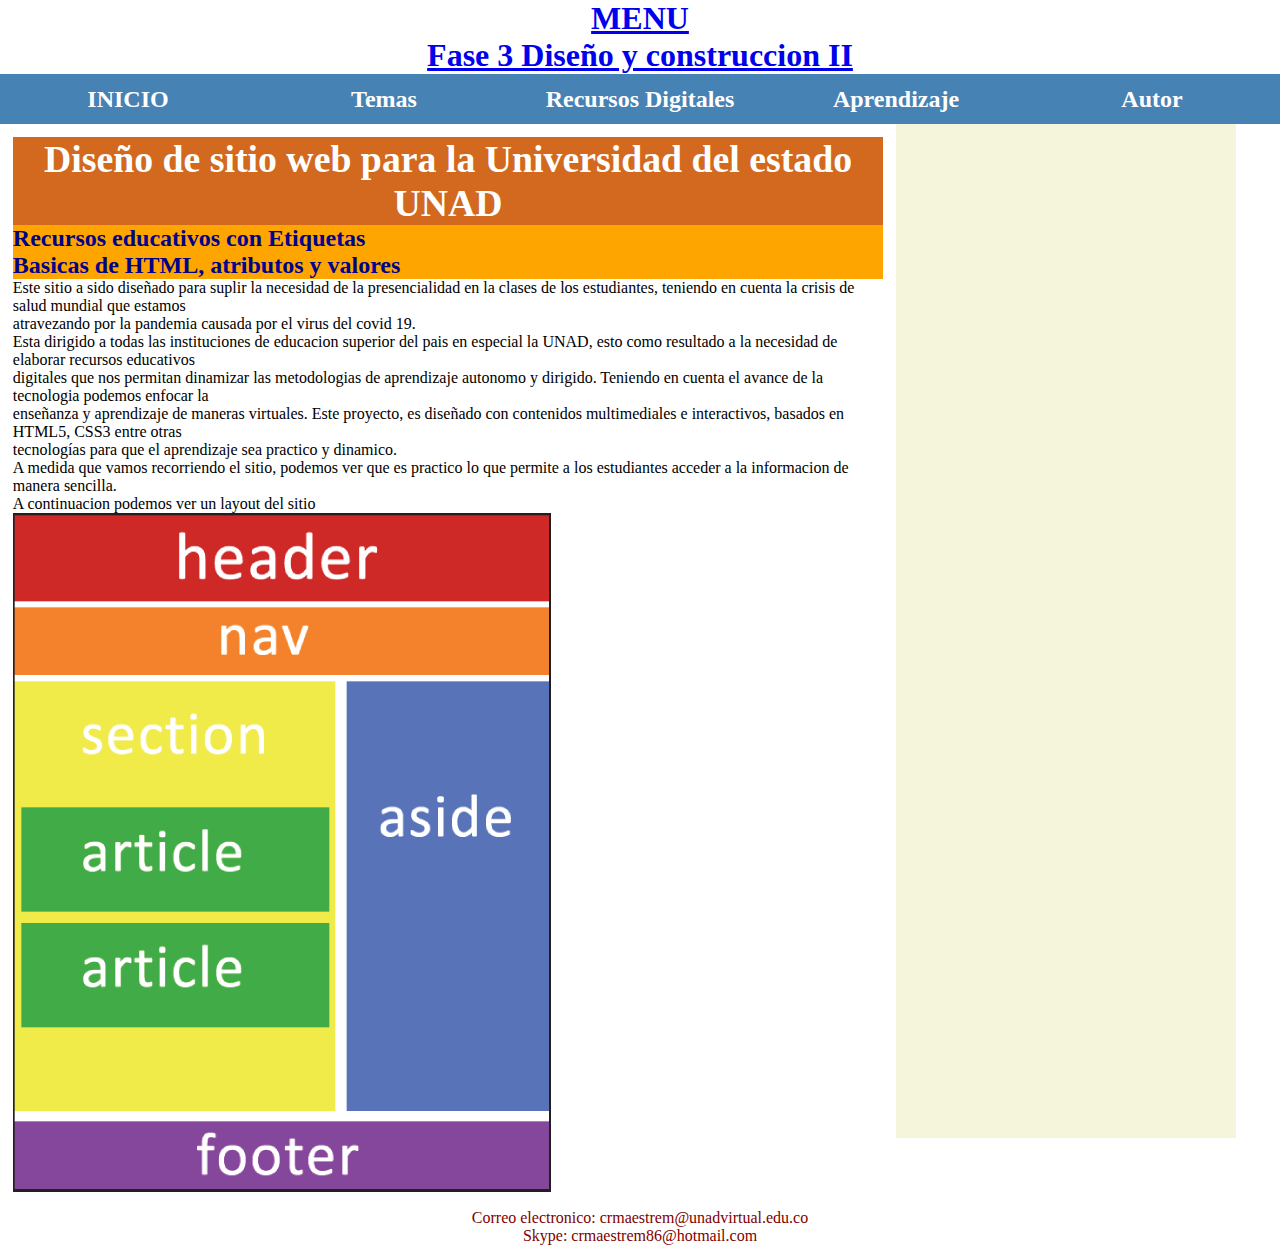
<file: Fase3/Inicio.html>
<!DOCTYPE html>
<html lang="es">

<head>
    <meta charset="UTF-8">
    <meta http-equiv="X-UA-Compatible" content="IE=edge">
    <meta name="viewport" content="width=device-width, initial-scale=1.0">
    <title>Etiquetas Básicas de HTML, atributos y valores</title>
    <link rel="stylesheet" href="Estilos_CSS/style.css">
</head>

<body>
    <header>
        <h1><a href="index.html">MENU <br> Fase 3 Diseño y construccion II</a></h1>
        <nav class="posicion">
            <ul>
                <li><h2><a href="Inicio.html">INICIO</a></h2></li>
                <li><h2><a href="#">Temas</a></h2>
                    <ul class="despliege">
                        <li><h3><a href="tema1.html">Tema 1</a></h3></li>
                        <li><h3><a href="tema2.html">Tema 2</a></h3></li>
                    </ul>
                    </li>
                <li><h2><a href="#">Recursos Digitales</a></h2>
                    <ul class="despliege">
                        <li><h3><a href="recurso1.html">Recurso 1</a></h3></li>
                        <li><h3><a href="recurso2.html">Recurso 2</a></h3></li>
                    </ul>
                </li>
                <li><h2><a href="#">Aprendizaje</a></h2>
                    <ul class="despliege">
                        <li><h3><a href="aprendizaje1.html">Actividad 1</a></h3></li>
                        <li><h3><a href="aprendizaje2.html">Actividad 2</a></h3></li>
                    </ul>
                </li>
                <li><h2><a href="autor.html">Autor</a></h2></li>
        </nav>
    </header>
    <div class="contenedor">
        <section>
            <h1> Diseño de sitio web para la Universidad del estado UNAD</h1>
            <h2>Recursos educativos con Etiquetas <br>
                Basicas de HTML, atributos y valores</h2>
            <p> Este sitio a sido diseñado para suplir la necesidad de la presencialidad en la clases de los estudiantes, teniendo en cuenta la crisis de salud mundial que estamos <br>
                atravezando por la pandemia causada por el virus del covid 19. <br>
                Esta dirigido a todas las instituciones de educacion superior del pais en especial la UNAD, esto como resultado a la necesidad de elaborar recursos educativos <br>
                digitales que nos permitan dinamizar las metodologias de aprendizaje autonomo y dirigido. Teniendo en cuenta el avance de la tecnologia podemos enfocar la <br>
                enseñanza y aprendizaje de maneras virtuales. Este proyecto, es diseñado con contenidos multimediales e interactivos, basados en HTML5, CSS3 entre otras <br>
                tecnologías para que el aprendizaje sea practico y dinamico. <br>
                A medida que vamos recorriendo el sitio, podemos ver que es practico lo que permite a los estudiantes acceder a la informacion de manera sencilla. <br>
            </p>
            <p>A continuacion podemos ver un layout del sitio</p>
            <p><img src="img/imagen1.png" alt="prototipo de pagina HTML5"></p>
        </section>
        <aside>
            <iframe
                src="https://www.facebook.com/plugins/page.php?href=https%3A%2F%2Fwww.facebook.com%2FUniversidadUNAD%2F&tabs=timeline&width=340&height=2622px&small_header=false&adapt_container_width=true&hide_cover=false&show_facepile=true&appId"
                width="340" height="1010px" style="border:none;overflow:hidden" scrolling="no" frameborder="0"
                allowfullscreen="true"
                allow="autoplay; clipboard-write; encrypted-media; picture-in-picture; web-share"></iframe>
        </aside>
    </div>
    <footer>
        <p>
            Correo electronico: crmaestrem@unadvirtual.edu.co <br>
            Skype: crmaestrem86@hotmail.com
        </p>
    </footer>
</body>
</html>
</file>
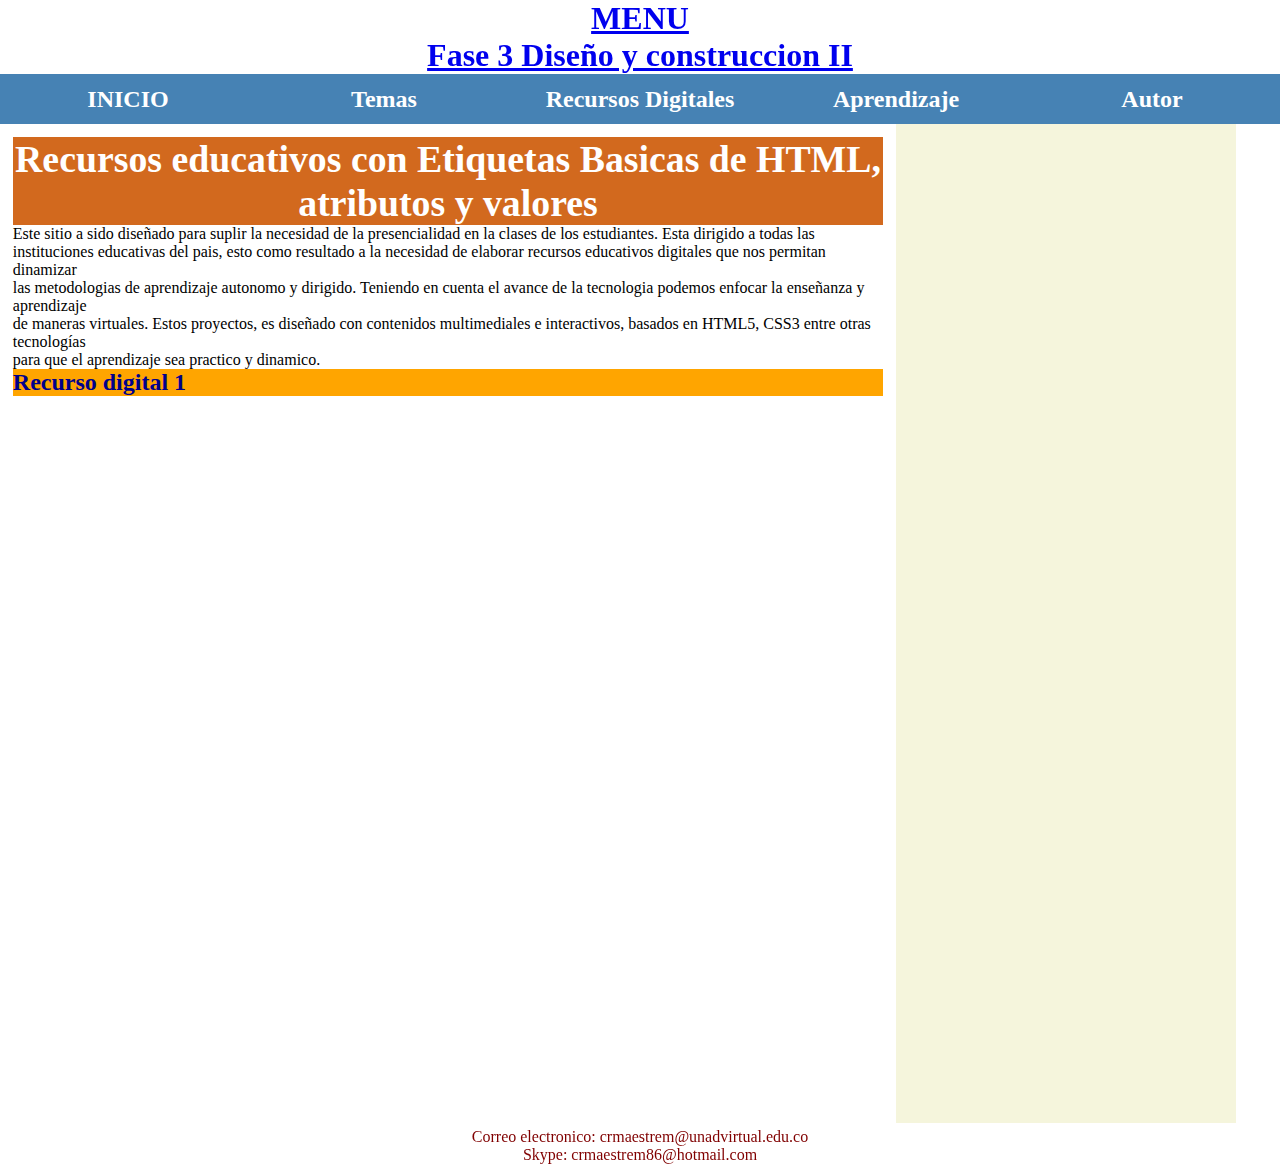
<file: Fase3/recurso1.html>
<!DOCTYPE html>
<html lang="es">

<head>
    <meta charset="UTF-8">
    <meta http-equiv="X-UA-Compatible" content="IE=edge">
    <meta name="viewport" content="width=device-width, initial-scale=1.0">
    <title>Etiquetas Básicas de HTML, atributos y valores</title>
    <link rel="stylesheet" href="Estilos_CSS/style.css">
</head>

<body>
    <header>
        <h1><a href="index.html">MENU <br> Fase 3 Diseño y construccion II</a></h1>
        <nav class="posicion">
            <ul>
                <li><h2><a href="Inicio.html">INICIO</a></h2></li>
                <li><h2><a href="#">Temas</a></h2>
                    <ul class="despliege">
                        <li><h3><a href="tema1.html">Tema 1</a></h3></li>
                        <li><h3><a href="tema2.html">Tema 2</a></h3></li>
                    </ul>
                    </li>
                <li><h2><a href="#">Recursos Digitales</a></h2>
                    <ul class="despliege">
                        <li><h3><a href="recurso1.html">Recurso 1</a></h3></li>
                        <li><h3><a href="recurso2.html">Recurso 2</a></h3></li>
                    </ul>
                </li>
                <li><h2><a href="#">Aprendizaje</a></h2>
                    <ul class="despliege">
                        <li><h3><a href="aprendizaje1.html">Actividad 1</a></h3></li>
                        <li><h3><a href="aprendizaje2.html">Actividad 2</a></h3></li>
                    </ul>
                </li>
                <li><h2><a href="autor.html">Autor</a></h2></li>
        </nav>
    </header>
    <div class="contenedor">
        <section>
            <h1> Recursos educativos con Etiquetas Basicas de HTML, atributos y valores</h1>
            <p> Este sitio a sido diseñado para suplir la necesidad de la presencialidad en la clases de los
                estudiantes. Esta dirigido a todas las <br>
                instituciones educativas del pais, esto como resultado a la necesidad de elaborar recursos educativos
                digitales que nos permitan dinamizar <br>
                las metodologias de aprendizaje autonomo y dirigido. Teniendo en cuenta el avance de la tecnologia
                podemos enfocar la enseñanza y aprendizaje <br>
                de maneras virtuales. Estos proyectos, es diseñado con contenidos multimediales e interactivos, basados
                en HTML5, CSS3 entre otras tecnologías <br>
                para que el aprendizaje sea practico y dinamico.</p>
            <article>
                <p>
                <h2> Recurso digital 1</h2>
                </p>
                <p>
                    <iframe width="1200" height="715" src="https://www.youtube.com/embed/6v3t5aqU13Y"
                        title="YouTube video player" frameborder="0"
                        allow="accelerometer; autoplay; clipboard-write; encrypted-media; gyroscope; picture-in-picture"
                        allowfullscreen></iframe>
                </p>
            </article>
        </section>
        <aside>
            <iframe
                src="https://www.facebook.com/plugins/page.php?href=https%3A%2F%2Fwww.facebook.com%2FUniversidadUNAD%2F&tabs=timeline&width=340&height=2622px&small_header=false&adapt_container_width=true&hide_cover=false&show_facepile=true&appId"
                width="340" height="995px" style="border:none;overflow:hidden" scrolling="no" frameborder="0"
                allowfullscreen="true"
                allow="autoplay; clipboard-write; encrypted-media; picture-in-picture; web-share"></iframe>
        </aside>
    </div>
    <footer>
        <p>
            Correo electronico: crmaestrem@unadvirtual.edu.co <br>
            Skype: crmaestrem86@hotmail.com
        </p>
    </footer>
</body>

</html>
</file>
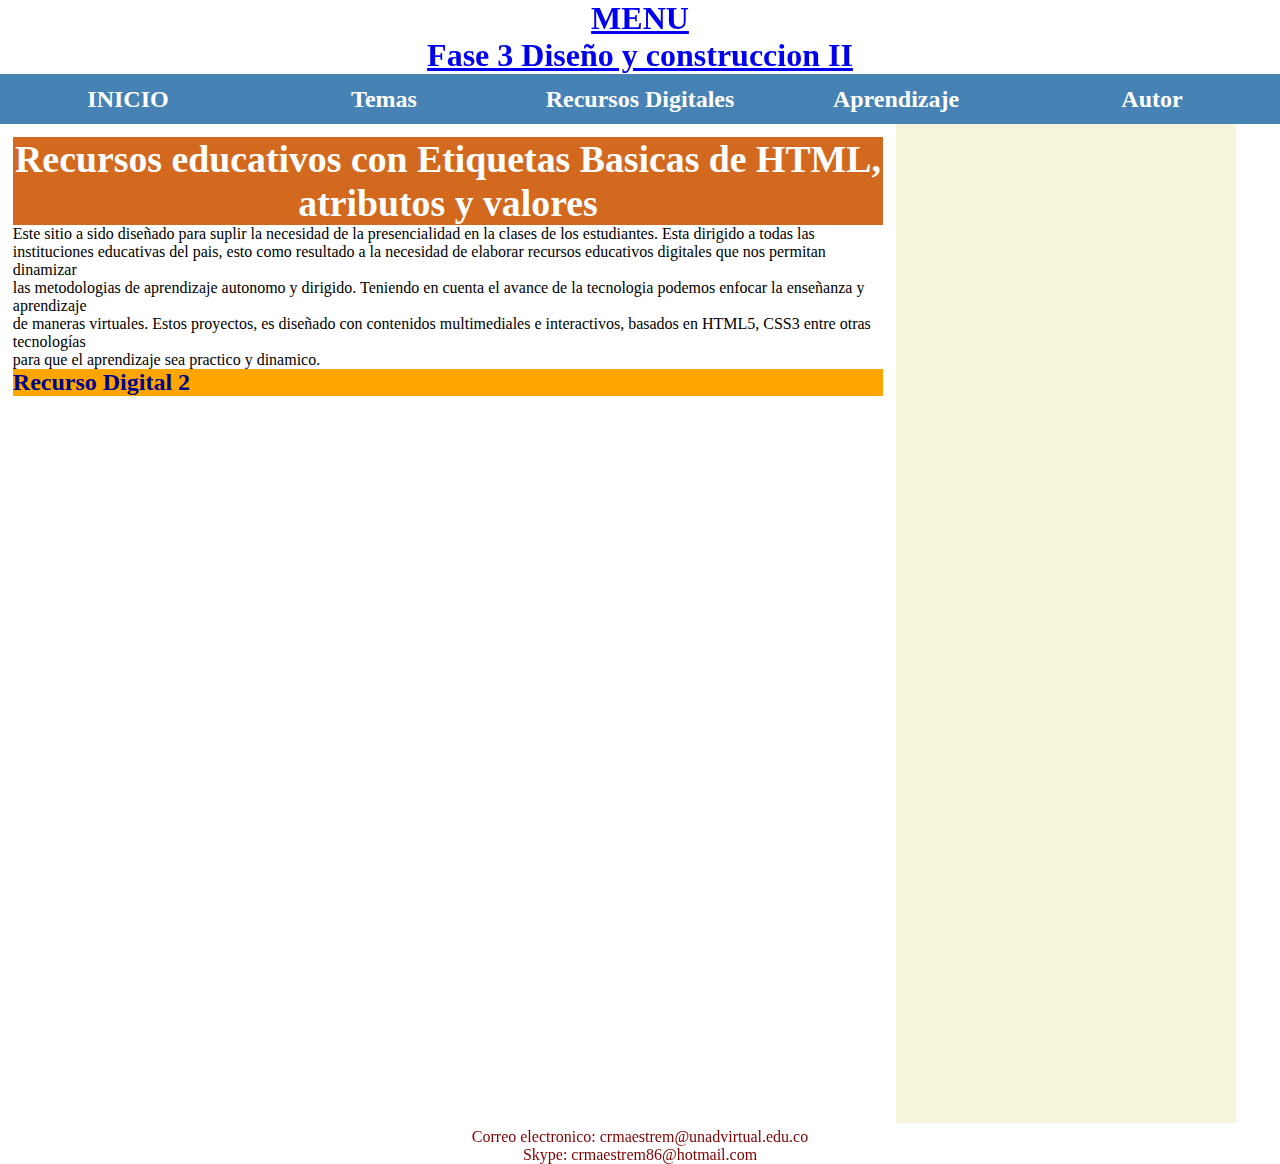
<file: Fase3/recurso2.html>
<!DOCTYPE html>
<html lang="es">

<head>
    <meta charset="UTF-8">
    <meta http-equiv="X-UA-Compatible" content="IE=edge">
    <meta name="viewport" content="width=device-width, initial-scale=1.0">
    <title>Etiquetas Básicas de HTML, atributos y valores</title>
    <link rel="stylesheet" href="Estilos_CSS/style.css">
</head>

<body>
    <header>
        <h1><a href="index.html">MENU <br> Fase 3 Diseño y construccion II</a></h1>
        <nav class="posicion">
            <ul>
                <li><h2><a href="Inicio.html">INICIO</a></h2></li>
                <li><h2><a href="#">Temas</a></h2>
                    <ul class="despliege">
                        <li><h3><a href="tema1.html">Tema 1</a></h3></li>
                        <li><h3><a href="tema2.html">Tema 2</a></h3></li>
                    </ul>
                    </li>
                <li><h2><a href="#">Recursos Digitales</a></h2>
                    <ul class="despliege">
                        <li><h3><a href="recurso1.html">Recurso 1</a></h3></li>
                        <li><h3><a href="recurso2.html">Recurso 2</a></h3></li>
                    </ul>
                </li>
                <li><h2><a href="#">Aprendizaje</a></h2>
                    <ul class="despliege">
                        <li><h3><a href="aprendizaje1.html">Actividad 1</a></h3></li>
                        <li><h3><a href="aprendizaje2.html">Actividad 2</a></h3></li>
                    </ul>
                </li>
                <li><h2><a href="autor.html">Autor</a></h2></li>
        </nav>
    </header>
    <div class="contenedor">
        <section>
            <h1> Recursos educativos con Etiquetas Basicas de HTML, atributos y valores</h1>
            <p> Este sitio a sido diseñado para suplir la necesidad de la presencialidad en la clases de los
                estudiantes. Esta dirigido a todas las <br>
                instituciones educativas del pais, esto como resultado a la necesidad de elaborar recursos educativos
                digitales que nos permitan dinamizar <br>
                las metodologias de aprendizaje autonomo y dirigido. Teniendo en cuenta el avance de la tecnologia
                podemos enfocar la enseñanza y aprendizaje <br>
                de maneras virtuales. Estos proyectos, es diseñado con contenidos multimediales e interactivos, basados
                en HTML5, CSS3 entre otras tecnologías <br>
                para que el aprendizaje sea practico y dinamico.</p>
            <article>
                <p>
                <h2> Recurso Digital 2</h2>
                </p>
                <p>
                    <iframe width="1200" height="715" src="https://www.youtube.com/embed/P-b2wO2qZKU"
                        title="YouTube video player" frameborder="0"
                        allow="accelerometer; autoplay; clipboard-write; encrypted-media; gyroscope; picture-in-picture"
                        allowfullscreen></iframe>
                </p>
            </article>
        </section>
        <aside>
            <iframe
                src="https://www.facebook.com/plugins/page.php?href=https%3A%2F%2Fwww.facebook.com%2FUniversidadUNAD%2F&tabs=timeline&width=340&height=2622px&small_header=false&adapt_container_width=true&hide_cover=false&show_facepile=true&appId"
                width="340" height="995px" style="border:none;overflow:hidden" scrolling="no" frameborder="0"
                allowfullscreen="true"
                allow="autoplay; clipboard-write; encrypted-media; picture-in-picture; web-share"></iframe>
        </aside>
    </div>
    <footer>
        <p>
            Correo electronico: crmaestrem@unadvirtual.edu.co <br>
            Skype: crmaestrem86@hotmail.com
        </p>
    </footer>
</body>

</html>
</file>
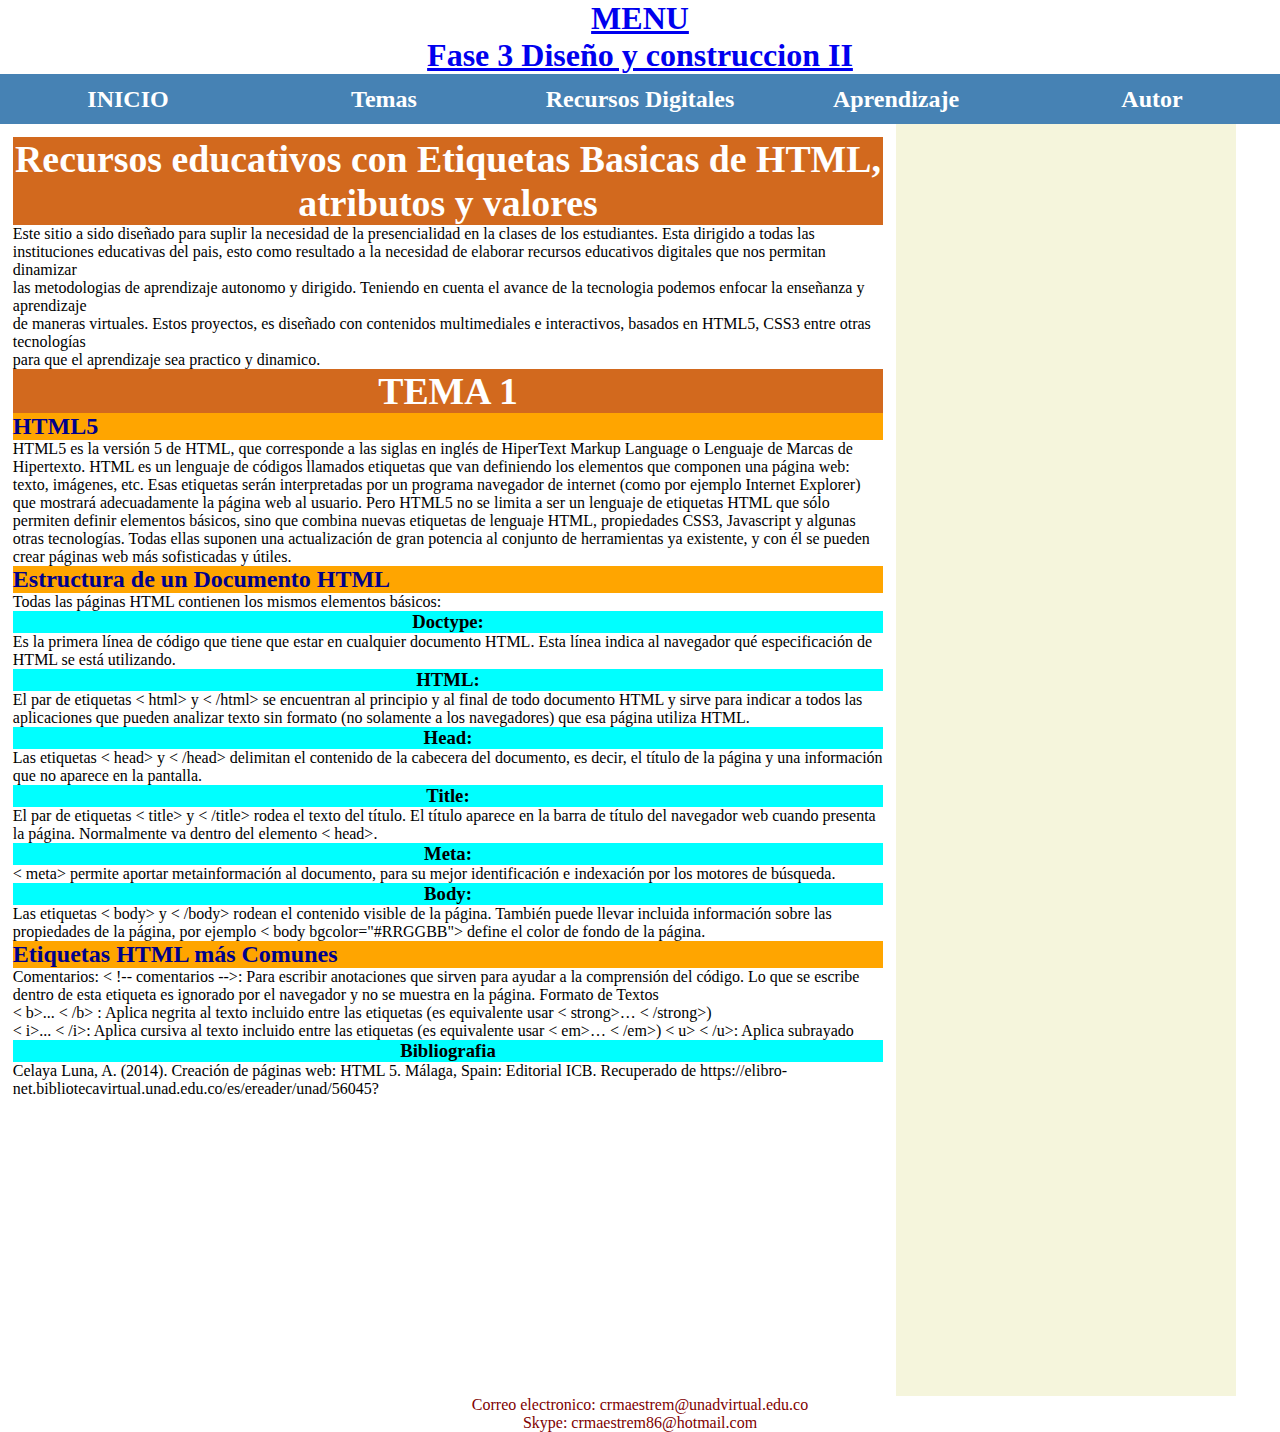
<file: Fase3/tema1.html>
<!DOCTYPE html>
<html lang="es">

<head>
    <meta charset="UTF-8">
    <meta http-equiv="X-UA-Compatible" content="IE=edge">
    <meta name="viewport" content="width=device-width, initial-scale=1.0">
    <title>Etiquetas Básicas de HTML, atributos y valores</title>
    <link rel="stylesheet" href="Estilos_CSS/style.css">
</head>

<body>
    <header>
        <h1><a href="index.html">MENU <br> Fase 3 Diseño y construccion II</a></h1>
        <nav class="posicion">
            <ul>
                <li><h2><a href="Inicio.html">INICIO</a></h2></li>
                <li><h2><a href="#">Temas</a></h2>
                    <ul class="despliege">
                        <li><h3><a href="tema1.html">Tema 1</a></h3></li>
                        <li><h3><a href="tema2.html">Tema 2</a></h3></li>
                    </ul>
                    </li>
                <li><h2><a href="#">Recursos Digitales</a></h2>
                    <ul class="despliege">
                        <li><h3><a href="recurso1.html">Recurso 1</a></h3></li>
                        <li><h3><a href="recurso2.html">Recurso 2</a></h3></li>
                    </ul>
                </li>
                <li><h2><a href="#">Aprendizaje</a></h2>
                    <ul class="despliege">
                        <li><h3><a href="aprendizaje1.html">Actividad 1</a></h3></li>
                        <li><h3><a href="aprendizaje2.html">Actividad 2</a></h3></li>
                    </ul>
                </li>
                <li><h2><a href="autor.html">Autor</a></h2></li>
        </nav>
    </header>
    <div class="contenedor">
        <section>
            <h1> Recursos educativos con Etiquetas Basicas de HTML, atributos y valores</h1>
            <p> Este sitio a sido diseñado para suplir la necesidad de la presencialidad en la clases de los
                estudiantes. Esta dirigido a todas las <br>
                instituciones educativas del pais, esto como resultado a la necesidad de elaborar recursos educativos
                digitales que nos permitan dinamizar <br>
                las metodologias de aprendizaje autonomo y dirigido. Teniendo en cuenta el avance de la tecnologia
                podemos enfocar la enseñanza y aprendizaje <br>
                de maneras virtuales. Estos proyectos, es diseñado con contenidos multimediales e interactivos, basados
                en HTML5, CSS3 entre otras tecnologías <br>
                para que el aprendizaje sea practico y dinamico.</p>
            <article>
                <p><h1> TEMA 1</h1></p>
                <p><h2> HTML5</h2></p>
                <p> HTML5 es la versión 5 de HTML, que corresponde a las siglas en inglés de HiperText Markup Language o Lenguaje de Marcas de Hipertexto. HTML es un lenguaje 
                    de códigos llamados etiquetas que van definiendo los elementos que componen una página web: texto, imágenes, etc. Esas 
                    etiquetas serán interpretadas por un programa navegador de internet (como por ejemplo Internet Explorer) que mostrará adecuadamente la página web al usuario. 
                    Pero HTML5 no se limita a ser un lenguaje de etiquetas HTML que sólo permiten definir elementos básicos, sino que combina nuevas etiquetas de lenguaje HTML, 
                    propiedades CSS3, Javascript y algunas otras tecnologías. Todas ellas suponen una actualización de gran potencia al conjunto de herramientas ya existente,
                    y con él se pueden crear páginas web más sofisticadas y útiles. <br>
                    <h2>Estructura de un Documento HTML</h2>
                    Todas las páginas HTML contienen los mismos elementos básicos:
                    <h3>Doctype:</h3> Es la primera línea de código que tiene que estar en cualquier documento HTML. 
                    Esta línea indica al navegador qué especificación de HTML se está utilizando. <br>
                    <h3>HTML:</h3> El par de etiquetas < html> y < /html> se encuentran al principio y al final de todo documento HTML y sirve para indicar a todos las aplicaciones 
                    que pueden analizar texto sin formato (no solamente a los navegadores) que esa página utiliza HTML. <br>
                    <h3>Head:</h3> Las etiquetas < head> y < /head> delimitan el contenido de la cabecera del documento, es decir, el título de la página y una información que no
                    aparece en la pantalla. <br>
                    <h3>Title:</h3> El par de etiquetas < title> y < /title> rodea el texto del título. El título aparece en la barra de título del navegador web cuando presenta
                    la página. Normalmente va dentro del elemento < head>. <br>
                    <h3>Meta:</h3> < meta> permite aportar metainformación al documento, para su mejor identificación e indexación por los motores de búsqueda.
                    <h3>Body:</h3> Las etiquetas < body> y < /body> rodean el contenido visible de la página. También puede llevar incluida información sobre las propiedades de la
                    página, por ejemplo < body bgcolor="#RRGGBB"> define el color de fondo de la página. <br>
                    <h2>Etiquetas HTML más Comunes</h2>
                    Comentarios: < !-- comentarios -->: Para escribir anotaciones que sirven para ayudar a la comprensión del código. Lo que se escribe dentro de esta etiqueta es
                    ignorado por el navegador y no se muestra en la página. Formato de Textos <br>
                    < b>... < /b> : Aplica negrita al texto incluido entre las etiquetas (es equivalente usar < strong>… < /strong>) <br>
                    < i>... < /i>: Aplica cursiva al texto incluido entre las etiquetas (es equivalente usar < em>… < /em>) < u> < /u>: Aplica subrayado <br>
                    <h3>Bibliografia</h3>
                    Celaya Luna, A. (2014). Creación de páginas web: HTML 5. Málaga, Spain: Editorial ICB. Recuperado de
                    https://elibro-net.bibliotecavirtual.unad.edu.co/es/ereader/unad/56045?
                </p>
            </article>
            </section>
        <aside>
            <iframe
                src="https://www.facebook.com/plugins/page.php?href=https%3A%2F%2Fwww.facebook.com%2FUniversidadUNAD%2F&tabs=timeline&width=340&height=2622px&small_header=false&adapt_container_width=true&hide_cover=false&show_facepile=true&appId"
                width="340" height="1268px" style="border:none;overflow:hidden" scrolling="no" frameborder="0"
                allowfullscreen="true"
                allow="autoplay; clipboard-write; encrypted-media; picture-in-picture; web-share"></iframe>
        </aside>
    </div>
    <footer>
        <p>
            Correo electronico: crmaestrem@unadvirtual.edu.co <br>
            Skype: crmaestrem86@hotmail.com
        </p>
    </footer>
</body>
</html>
</file>
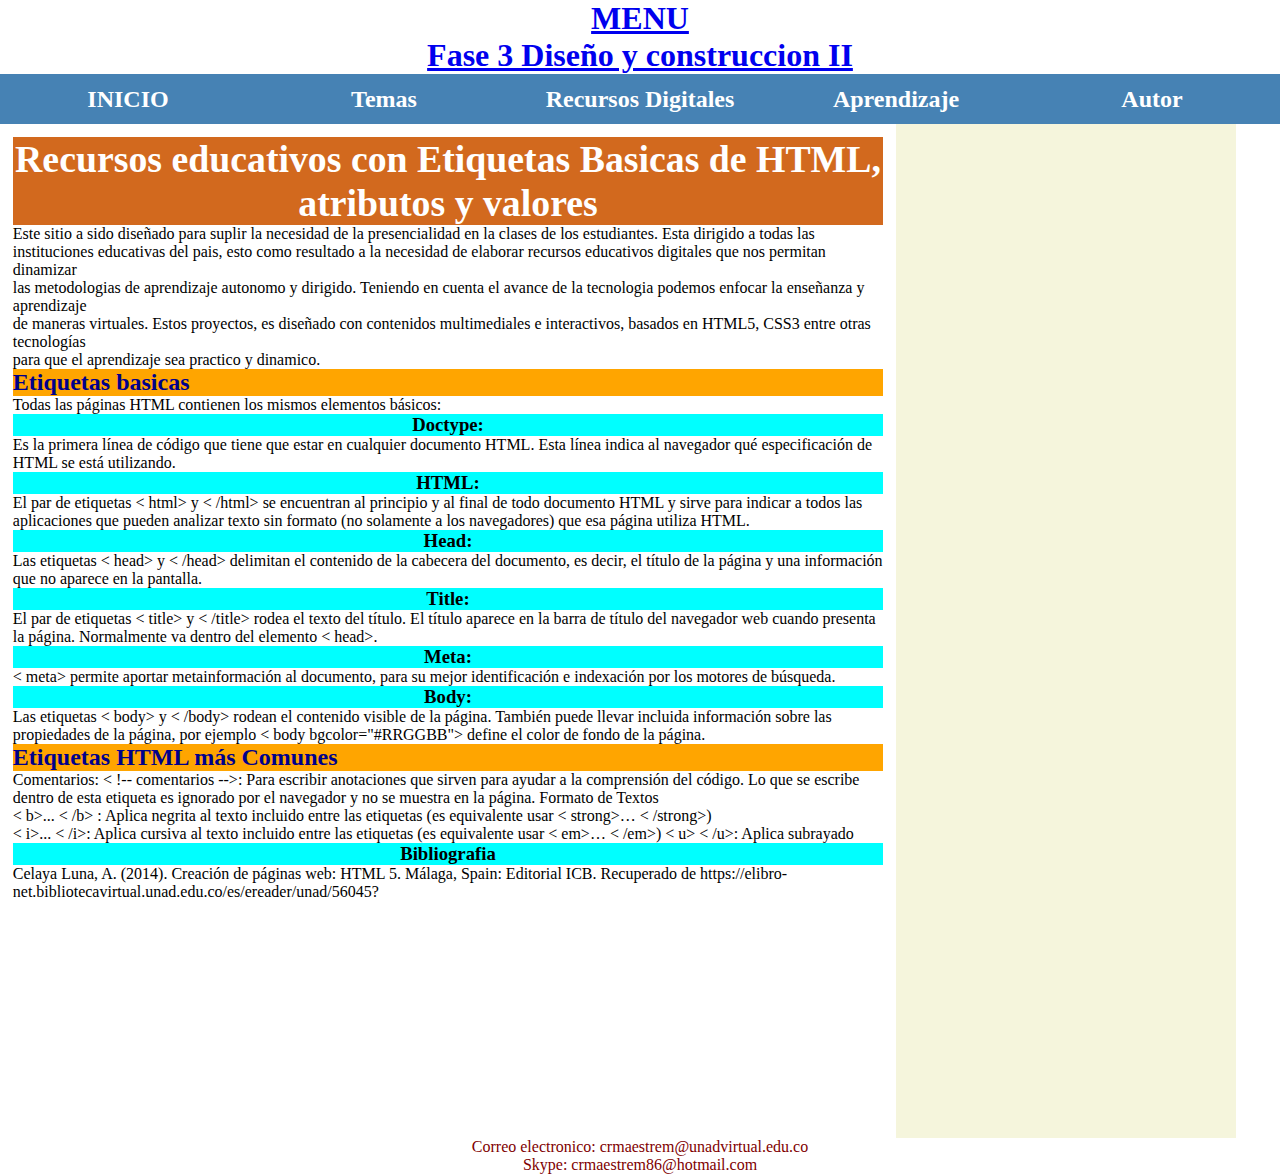
<file: Fase3/tema2.html>
<!DOCTYPE html>
<html lang="es">

<head>
    <meta charset="UTF-8">
    <meta http-equiv="X-UA-Compatible" content="IE=edge">
    <meta name="viewport" content="width=device-width, initial-scale=1.0">
    <title>Etiquetas Básicas de HTML, atributos y valores</title>
    <link rel="stylesheet" href="Estilos_CSS/style.css">
</head>

<body>
    <header>
        <h1><a href="index.html">MENU <br> Fase 3 Diseño y construccion II</a></h1>
        <nav class="posicion">
            <ul>
                <li><h2><a href="Inicio.html">INICIO</a></h2></li>
                <li><h2><a href="#">Temas</a></h2>
                    <ul class="despliege">
                        <li><h3><a href="tema1.html">Tema 1</a></h3></li>
                        <li><h3><a href="tema2.html">Tema 2</a></h3></li>
                    </ul>
                    </li>
                <li><h2><a href="#">Recursos Digitales</a></h2>
                    <ul class="despliege">
                        <li><h3><a href="recurso1.html">Recurso 1</a></h3></li>
                        <li><h3><a href="recurso2.html">Recurso 2</a></h3></li>
                    </ul>
                </li>
                <li><h2><a href="#">Aprendizaje</a></h2>
                    <ul class="despliege">
                        <li><h3><a href="aprendizaje1.html">Actividad 1</a></h3></li>
                        <li><h3><a href="aprendizaje2.html">Actividad 2</a></h3></li>
                    </ul>
                </li>
                <li><h2><a href="autor.html">Autor</a></h2></li>
        </nav>
    </header>
    <div class="contenedor">
        <section>
            <h1> Recursos educativos con Etiquetas Basicas de HTML, atributos y valores</h1>
            <p> Este sitio a sido diseñado para suplir la necesidad de la presencialidad en la clases de los
                estudiantes. Esta dirigido a todas las <br>
                instituciones educativas del pais, esto como resultado a la necesidad de elaborar recursos educativos
                digitales que nos permitan dinamizar <br>
                las metodologias de aprendizaje autonomo y dirigido. Teniendo en cuenta el avance de la tecnologia
                podemos enfocar la enseñanza y aprendizaje <br>
                de maneras virtuales. Estos proyectos, es diseñado con contenidos multimediales e interactivos, basados
                en HTML5, CSS3 entre otras tecnologías <br>
                para que el aprendizaje sea practico y dinamico.</p>
            <article>
                <p>
                <h2> Etiquetas basicas</h2>
                </p>
                <p> Todas las páginas HTML contienen los mismos elementos básicos:
                    <h3>Doctype:</h3> Es la primera línea de código que tiene que estar en cualquier documento HTML. 
                    Esta línea indica al navegador qué especificación de HTML se está utilizando. <br>
                    <h3>HTML:</h3> El par de etiquetas < html> y < /html> se encuentran al principio y al final de todo documento HTML y sirve para indicar a todos las aplicaciones 
                    que pueden analizar texto sin formato (no solamente a los navegadores) que esa página utiliza HTML. <br>
                    <h3>Head:</h3> Las etiquetas < head> y < /head> delimitan el contenido de la cabecera del documento, es decir, el título de la página y una información que no
                    aparece en la pantalla. <br>
                    <h3>Title:</h3> El par de etiquetas < title> y < /title> rodea el texto del título. El título aparece en la barra de título del navegador web cuando presenta
                    la página. Normalmente va dentro del elemento < head>. <br>
                    <h3>Meta:</h3> < meta> permite aportar metainformación al documento, para su mejor identificación e indexación por los motores de búsqueda.
                    <h3>Body:</h3> Las etiquetas < body> y < /body> rodean el contenido visible de la página. También puede llevar incluida información sobre las propiedades de la
                    página, por ejemplo < body bgcolor="#RRGGBB"> define el color de fondo de la página. <br>
                    <h2>Etiquetas HTML más Comunes</h2>
                    Comentarios: < !-- comentarios -->: Para escribir anotaciones que sirven para ayudar a la comprensión del código. Lo que se escribe dentro de esta etiqueta es
                    ignorado por el navegador y no se muestra en la página. Formato de Textos <br>
                    < b>... < /b> : Aplica negrita al texto incluido entre las etiquetas (es equivalente usar < strong>… < /strong>) <br>
                    < i>... < /i>: Aplica cursiva al texto incluido entre las etiquetas (es equivalente usar < em>… < /em>) < u> < /u>: Aplica subrayado <br>
                    <h3>Bibliografia</h3>
                    Celaya Luna, A. (2014). Creación de páginas web: HTML 5. Málaga, Spain: Editorial ICB. Recuperado de
                    https://elibro-net.bibliotecavirtual.unad.edu.co/es/ereader/unad/56045?
                </p>
            </article>
        </section>
        <aside>
            <iframe
                src="https://www.facebook.com/plugins/page.php?href=https%3A%2F%2Fwww.facebook.com%2FUniversidadUNAD%2F&tabs=timeline&width=340&height=2622px&small_header=false&adapt_container_width=true&hide_cover=false&show_facepile=true&appId"
                width="340" height="1010px" style="border:none;overflow:hidden" scrolling="no" frameborder="0"
                allowfullscreen="true"
                allow="autoplay; clipboard-write; encrypted-media; picture-in-picture; web-share"></iframe>
        </aside>
    </div>
    <footer>
        <p>
            Correo electronico: crmaestrem@unadvirtual.edu.co <br>
            Skype: crmaestrem86@hotmail.com
        </p>
    </footer>
</body>
</html>
</file>
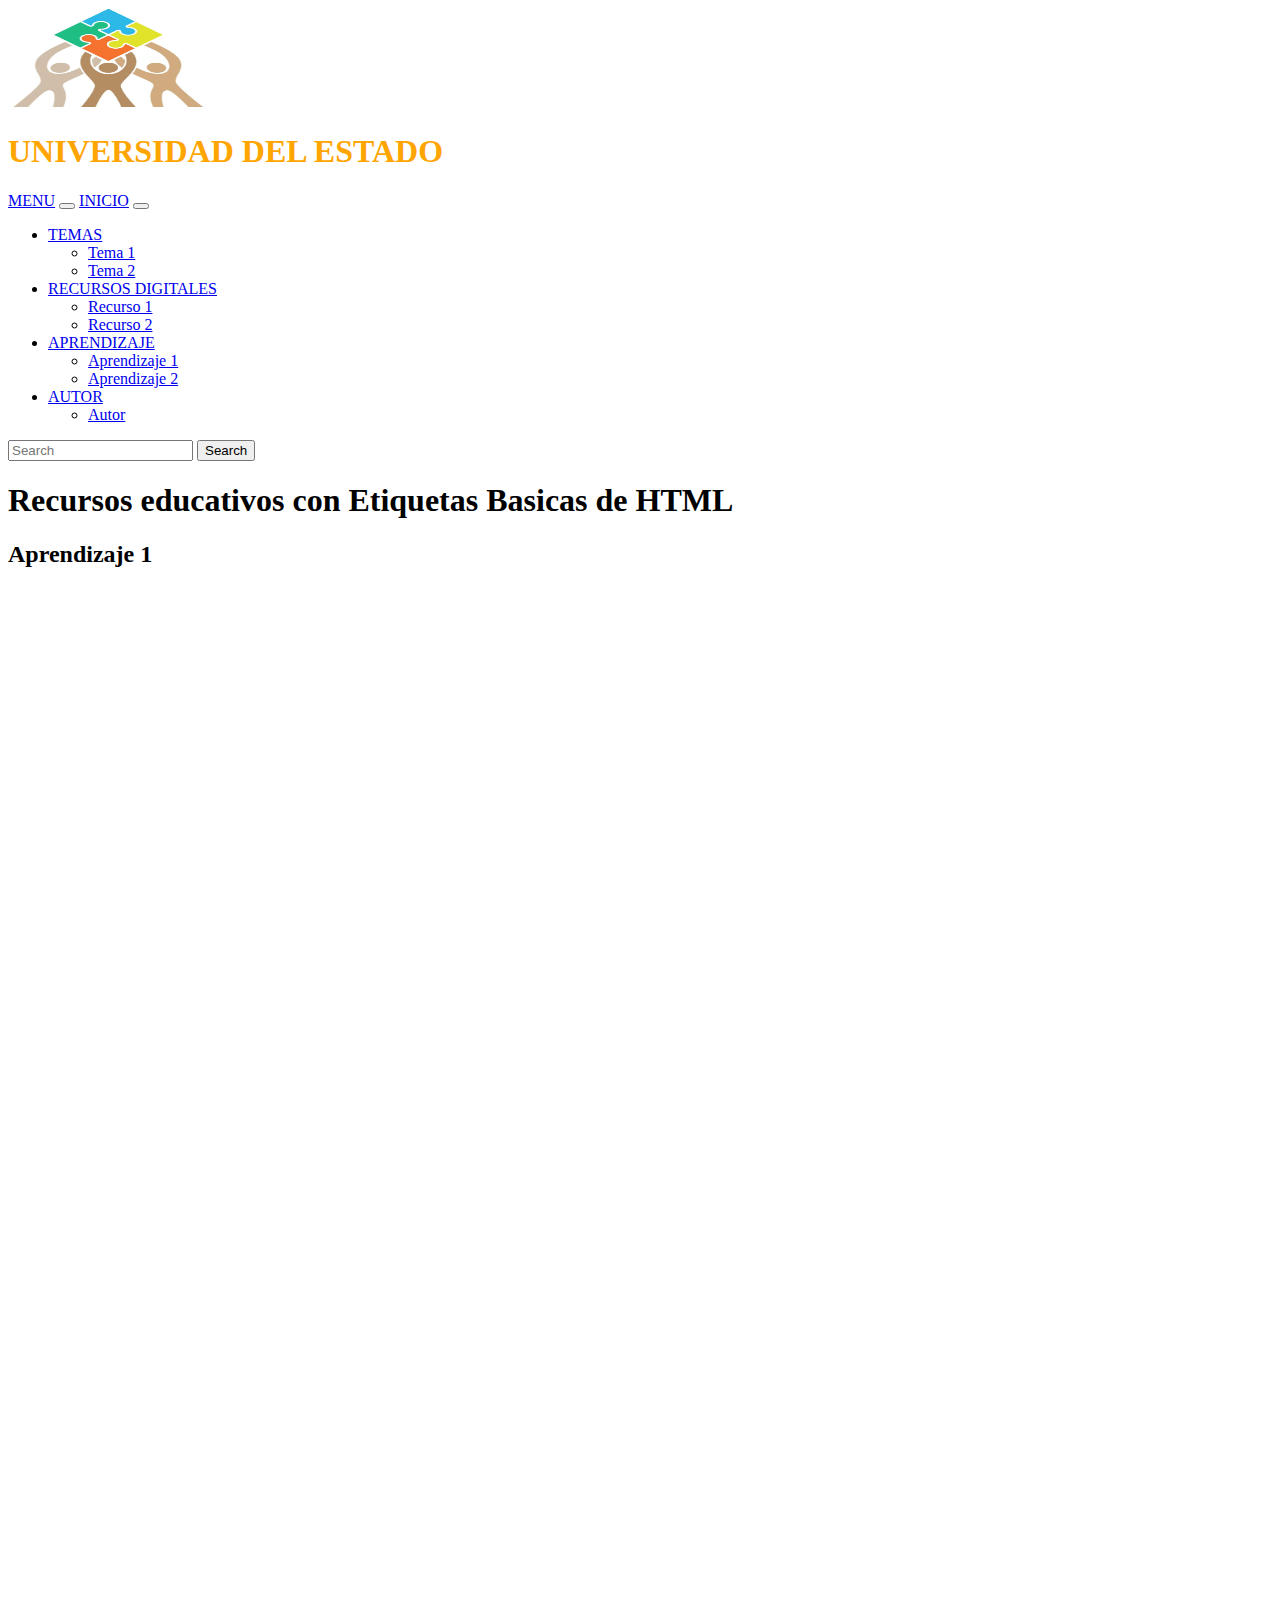
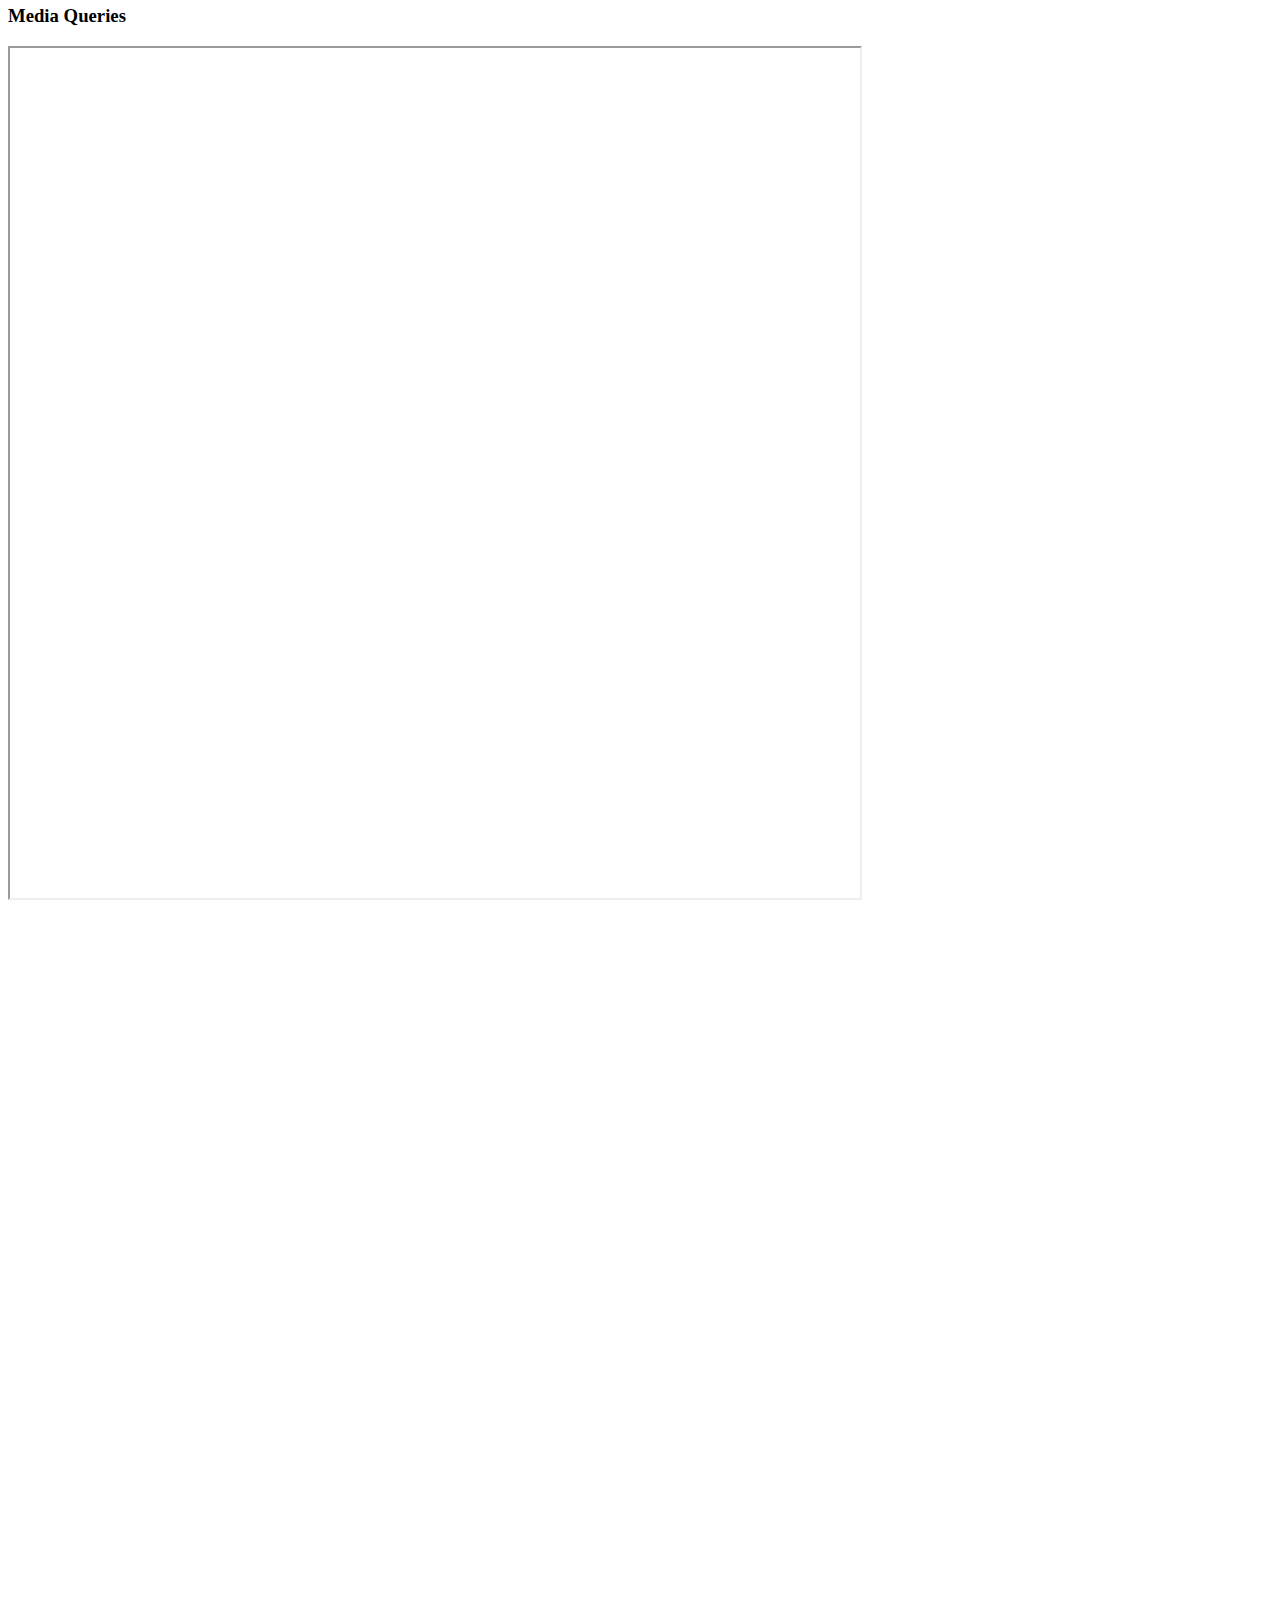
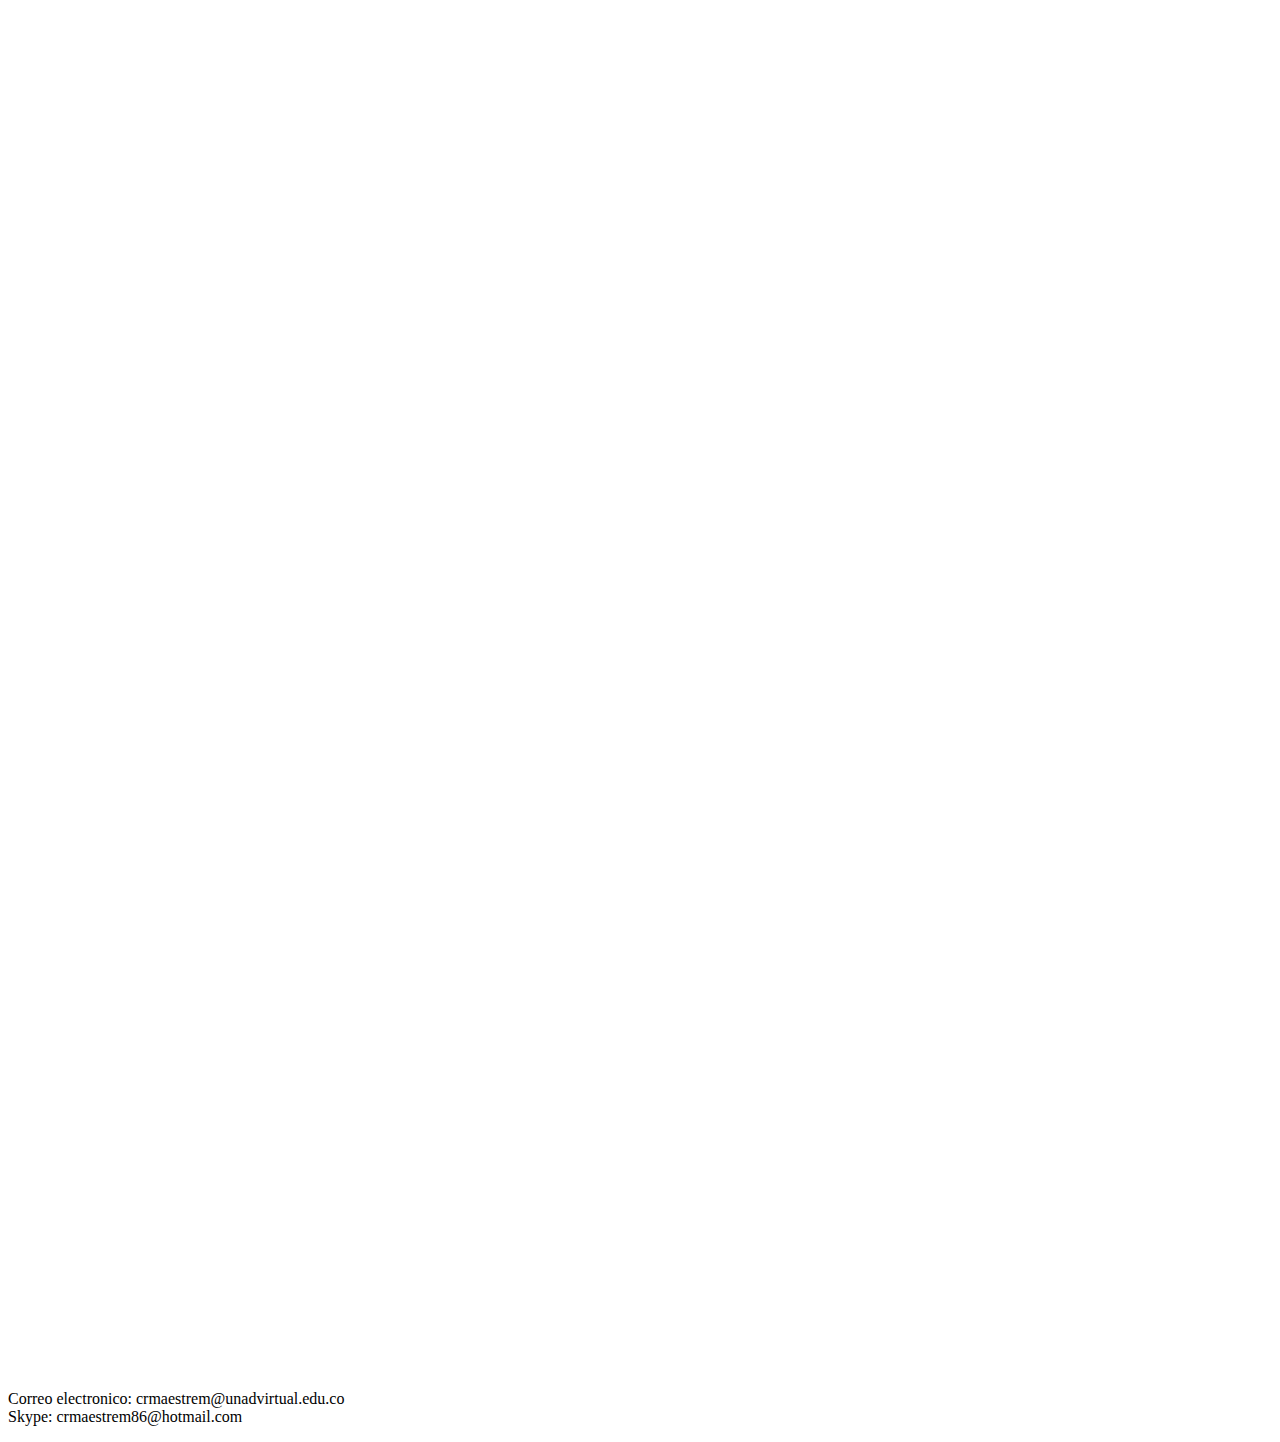
<file: Fase4/aprendizaje1.html>
<!DOCTYPE html>
<html lang="es">

<head>
    <meta charset="UTF-8">
    <meta http-equiv="X-UA-Compatible" content="IE=edge">
    <meta name="viewport" content="width=device-width, initial-scale=1.0">
    <title>Etiquetas Básicas de HTML, atributos y valores</title>
    <link href="https://cdn.jsdelivr.net/npm/bootstrap@5.0.0-beta3/dist/css/bootstrap.min.css" rel="stylesheet"
        integrity="sha384-eOJMYsd53ii+scO/bJGFsiCZc+5NDVN2yr8+0RDqr0Ql0h+rP48ckxlpbzKgwra6" crossorigin="anonymous">
    <script src="https://cdn.jsdelivr.net/npm/bootstrap@5.0.0-beta3/dist/js/bootstrap.bundle.min.js"
        integrity="sha384-JEW9xMcG8R+pH31jmWH6WWP0WintQrMb4s7ZOdauHnUtxwoG2vI5DkLtS3qm9Ekf"
        crossorigin="anonymous"></script>
</head>

<body>
    <header>
        <img src="img/Logo.png" alt="Universidad del Estado" height="100px" width="200px">
        <H1 style="color: orange;">UNIVERSIDAD DEL ESTADO</H1>
        <nav class="navbar navbar-expand-lg navbar-steelblue bg-light">
            <div class="container-fluid">
                <a class="navbar-brand" href="index.html">MENU</a>
                <button class="navbar-toggler" type="button" data-bs-toggle="collapse"
                    data-bs-target="#navbarSupportedContent" aria-controls="navbarSupportedContent"
                    aria-expanded="false" aria-label="Toggle navigation">
                    <span class="navbar-toggler-icon"></span>
                </button>
                <a class="navbar-brand" href="Inicio.html">INICIO</a>
                <button class="navbar-toggler" type="button" data-bs-toggle="collapse"
                    data-bs-target="#navbarSupportedContent" aria-controls="navbarSupportedContent"
                    aria-expanded="false" aria-label="Toggle navigation">
                    <span class="navbar-toggler-icon"></span>
                </button>
                <div class="collapse navbar-collapse" id="navbarSupportedContent">
                    <ul class="navbar-nav me-auto mb-2 mb-lg-0">
                        <li class="nav-item dropdown">
                            <a class="nav-link dropdown-toggle" href="#" id="navbarDropdown" role="button"
                                data-bs-toggle="dropdown" aria-expanded="false">
                                TEMAS
                            </a>
                            <ul class="dropdown-menu" aria-labelledby="navbarDropdown">
                                <li><a class="dropdown-item" href="tema1.html">Tema 1</a></li>
                                <li><a class="dropdown-item" href="tema2.html">Tema 2</a></li>
                            </ul>
                        </li>
                        <li class="nav-item dropdown">
                            <a class="nav-link dropdown-toggle" href="#" id="navbarDropdown" role="button"
                                data-bs-toggle="dropdown" aria-expanded="false">
                                RECURSOS DIGITALES
                            </a>
                            <ul class="dropdown-menu" aria-labelledby="navbarDropdown">
                                <li><a class="dropdown-item" href="recurso1.html">Recurso 1</a></li>
                                <li><a class="dropdown-item" href="recurso2.html">Recurso 2</a></li>
                            </ul>
                        </li>
                        <li class="nav-item dropdown">
                            <a class="nav-link dropdown-toggle" href="#" id="navbarDropdown" role="button"
                                data-bs-toggle="dropdown" aria-expanded="false">
                                APRENDIZAJE
                            </a>
                            <ul class="dropdown-menu" aria-labelledby="navbarDropdown">
                                <li><a class="dropdown-item" href="aprendizaje1.html">Aprendizaje 1</a></li>
                                <li><a class="dropdown-item" href="aprendizaje2.html">Aprendizaje 2</a></li>
                            </ul>
                        </li>
                        <li class="nav-item dropdown">
                            <a class="nav-link dropdown-toggle" href="#" id="navbarDropdown" role="button"
                                data-bs-toggle="dropdown" aria-expanded="false">
                                AUTOR
                            </a>
                            <ul class="dropdown-menu" aria-labelledby="navbarDropdown">
                                <li><a class="dropdown-item" href="autor.html">Autor</a></li>
                            </ul>
                        </li>
                    </ul>
                    <form class="d-flex">
                        <input class="form-control me-2" type="search" placeholder="Search" aria-label="Search">
                        <button class="btn btn-outline-success" type="submit">Search</button>
                    </form>
                </div>
            </div>
        </nav>
    </header>
    <main class="container">
        <div class="row">
            <section class="col-8">
                <h1> Recursos educativos con Etiquetas Basicas de HTML</h1>
                <article>
                    <h2>Aprendizaje 1</h2>
                    <iframe
                        src="https://docs.google.com/forms/d/e/1FAIpQLScrLMu8jdCiU11pe_fWxneUX-4PURVNUKBRqlxsoOia0KfUfQ/viewform?embedded=true"
                        width="1040" height="995" frameborder="0" marginheight="0" marginwidth="0">Cargando…</iframe>
                    </iframe>
                </article>
                <article>
                    <p> <h3>Media Queries</h3>
                    <iframe src="Respuestas/Media Queries.pdf" height="850px" width="850px"></iframe>
                    </p>
                </article>
            </section>
            <aside class="col-4">
                <iframe
                    src="https://www.facebook.com/plugins/page.php?href=https%3A%2F%2Fwww.facebook.com%2FUniversidadUNAD%2F&tabs=timeline&width=340&height=2622px&small_header=false&adapt_container_width=true&hide_cover=false&show_facepile=true&appId"
                    width="340" height="2050px" style="border:none;overflow:hidden" scrolling="no" frameborder="0"
                    allowfullscreen="true"
                    allow="autoplay; clipboard-write; encrypted-media; picture-in-picture; web-share"></iframe>
            </aside>
        </div>
    </main>
    <footer>
        <p>
            Correo electronico: crmaestrem@unadvirtual.edu.co <br>
            Skype: crmaestrem86@hotmail.com
        </p>
    </footer>
</body>

</html>
</file>
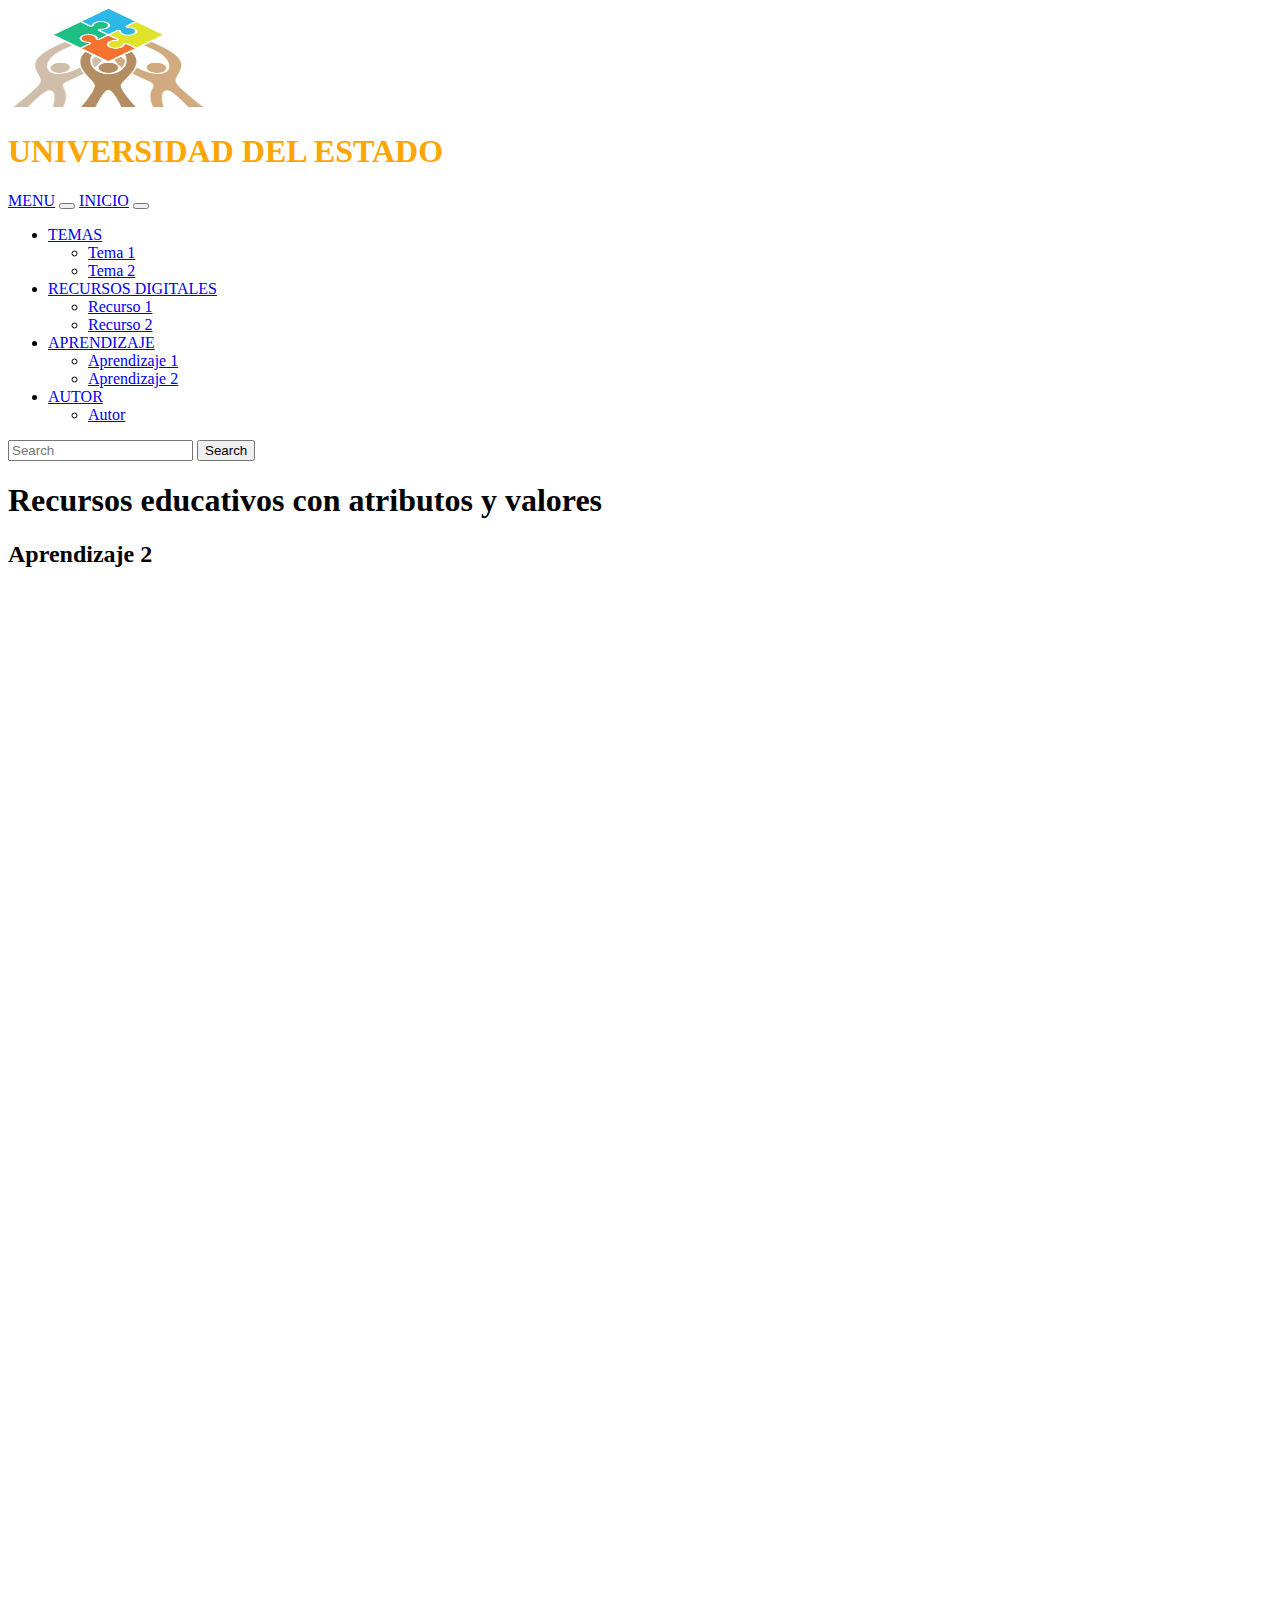
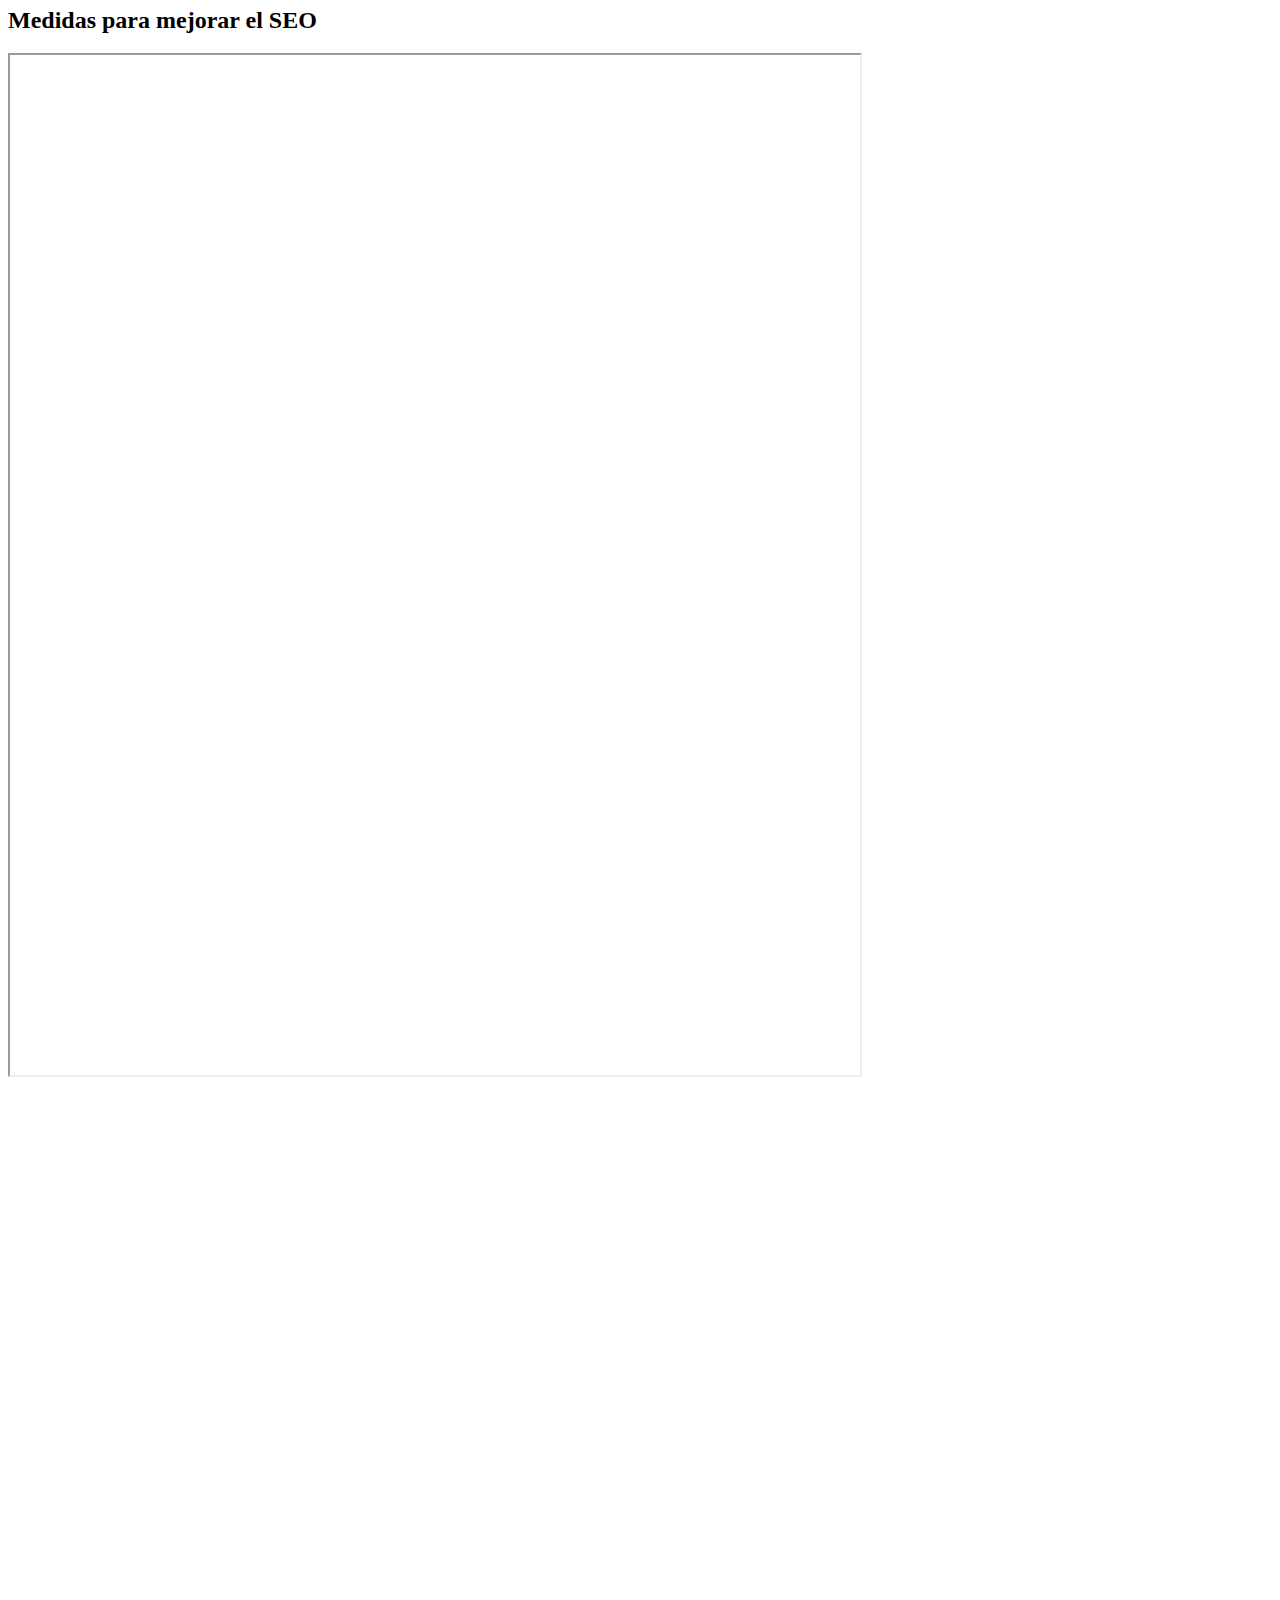
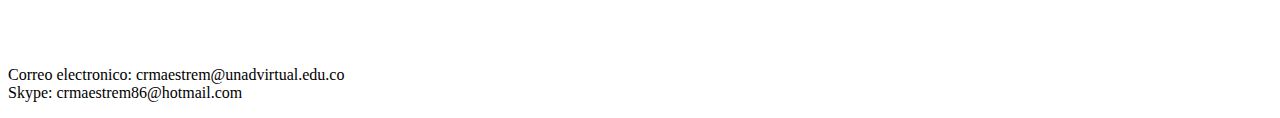
<file: Fase4/aprendizaje2.html>
<!DOCTYPE html>
<html lang="es">

<head>
    <meta charset="UTF-8">
    <meta http-equiv="X-UA-Compatible" content="IE=edge">
    <meta name="viewport" content="width=device-width, initial-scale=1.0">
    <title>Etiquetas Básicas de HTML, atributos y valores</title>
    <link href="https://cdn.jsdelivr.net/npm/bootstrap@5.0.0-beta3/dist/css/bootstrap.min.css" rel="stylesheet"
        integrity="sha384-eOJMYsd53ii+scO/bJGFsiCZc+5NDVN2yr8+0RDqr0Ql0h+rP48ckxlpbzKgwra6" crossorigin="anonymous">
    <script src="https://cdn.jsdelivr.net/npm/bootstrap@5.0.0-beta3/dist/js/bootstrap.bundle.min.js"
        integrity="sha384-JEW9xMcG8R+pH31jmWH6WWP0WintQrMb4s7ZOdauHnUtxwoG2vI5DkLtS3qm9Ekf"
        crossorigin="anonymous"></script>
</head>

<body>
    <header>
        <img src="img/Logo.png" alt="Universidad del Estado" height="100px" width="200px">
        <H1 style="color: orange;">UNIVERSIDAD DEL ESTADO</H1>
        <nav class="navbar navbar-expand-lg navbar-steelblue bg-light">
            <div class="container-fluid">
                <a class="navbar-brand" href="index.html">MENU</a>
                <button class="navbar-toggler" type="button" data-bs-toggle="collapse"
                    data-bs-target="#navbarSupportedContent" aria-controls="navbarSupportedContent"
                    aria-expanded="false" aria-label="Toggle navigation">
                    <span class="navbar-toggler-icon"></span>
                </button>
                <a class="navbar-brand" href="Inicio.html">INICIO</a>
                <button class="navbar-toggler" type="button" data-bs-toggle="collapse"
                    data-bs-target="#navbarSupportedContent" aria-controls="navbarSupportedContent"
                    aria-expanded="false" aria-label="Toggle navigation">
                    <span class="navbar-toggler-icon"></span>
                </button>
                <div class="collapse navbar-collapse" id="navbarSupportedContent">
                    <ul class="navbar-nav me-auto mb-2 mb-lg-0">
                        <li class="nav-item dropdown">
                            <a class="nav-link dropdown-toggle" href="#" id="navbarDropdown" role="button"
                                data-bs-toggle="dropdown" aria-expanded="false">
                                TEMAS
                            </a>
                            <ul class="dropdown-menu" aria-labelledby="navbarDropdown">
                                <li><a class="dropdown-item" href="tema1.html">Tema 1</a></li>
                                <li><a class="dropdown-item" href="tema2.html">Tema 2</a></li>
                            </ul>
                        </li>
                        <li class="nav-item dropdown">
                            <a class="nav-link dropdown-toggle" href="#" id="navbarDropdown" role="button"
                                data-bs-toggle="dropdown" aria-expanded="false">
                                RECURSOS DIGITALES
                            </a>
                            <ul class="dropdown-menu" aria-labelledby="navbarDropdown">
                                <li><a class="dropdown-item" href="recurso1.html">Recurso 1</a></li>
                                <li><a class="dropdown-item" href="recurso2.html">Recurso 2</a></li>
                            </ul>
                        </li>
                        <li class="nav-item dropdown">
                            <a class="nav-link dropdown-toggle" href="#" id="navbarDropdown" role="button"
                                data-bs-toggle="dropdown" aria-expanded="false">
                                APRENDIZAJE
                            </a>
                            <ul class="dropdown-menu" aria-labelledby="navbarDropdown">
                                <li><a class="dropdown-item" href="aprendizaje1.html">Aprendizaje 1</a></li>
                                <li><a class="dropdown-item" href="aprendizaje2.html">Aprendizaje 2</a></li>
                            </ul>
                        </li>
                        <li class="nav-item dropdown">
                            <a class="nav-link dropdown-toggle" href="#" id="navbarDropdown" role="button"
                                data-bs-toggle="dropdown" aria-expanded="false">
                                AUTOR
                            </a>
                            <ul class="dropdown-menu" aria-labelledby="navbarDropdown">
                                <li><a class="dropdown-item" href="autor.html">Autor</a></li>
                            </ul>
                        </li>
                    </ul>
                    <form class="d-flex">
                        <input class="form-control me-2" type="search" placeholder="Search" aria-label="Search">
                        <button class="btn btn-outline-success" type="submit">Search</button>
                    </form>
                </div>
            </div>
        </nav>
    </header>
    <main class="container">
        <div class="row">
            <section class="col-8">
                <h1> Recursos educativos con atributos y valores</h1>
                <article>
                    <h2>Aprendizaje 2</h2>
                    <iframe
                        src="https://docs.google.com/forms/d/e/1FAIpQLScrLMu8jdCiU11pe_fWxneUX-4PURVNUKBRqlxsoOia0KfUfQ/viewform?embedded=true"
                        width="1040" height="995" frameborder="0" marginheight="0" marginwidth="0">Cargando…</iframe>
                    </iframe>
                </article>
                <article>
                    <h2>Medidas para mejorar el SEO</h2>
                    <iframe src="Respuestas/SEO.pdf" height="1020px" width="850px"></iframe>
                </article>
            </section>
            <aside class="col-4">
                <iframe
                    src="https://www.facebook.com/plugins/page.php?href=https%3A%2F%2Fwww.facebook.com%2FUniversidadUNAD%2F&tabs=timeline&width=340&height=2622px&small_header=false&adapt_container_width=true&hide_cover=false&show_facepile=true&appId"
                    width="340" height="2165px" style="border:none;overflow:hidden" scrolling="no" frameborder="0"
                    allowfullscreen="true"
                    allow="autoplay; clipboard-write; encrypted-media; picture-in-picture; web-share"></iframe>
            </aside>
        </div>
    </main>
    <footer>
        <p>
            Correo electronico: crmaestrem@unadvirtual.edu.co <br>
            Skype: crmaestrem86@hotmail.com
        </p>
    </footer>
</body>

</html>
</file>
<file: Fase3/Estilos_CSS/style.css>
nav{
    background-color:azure;
}
:-webkit-any(article, aside, nav, section) h1{
    font-size: 1.0cm;
    color: white; background-color:chocolate;
}
h1{
    text-align: center;
    color:blue; background-color:white;
}
h2 {
    color:darkblue; background-color:orange;
}
h3 {
    color:black; background-color:cyan;
    text-align: center;
}
h5 {
    color: maroon;
}
section{
    float:left;
    max-width: 70%;
    margin: 0%;
    padding: 1%;
    background-color:white;
}
aside{
    float: left;
    max-width: 30%;
    background-color: beige;
}
footer{
    text-align: center;
    color: maroon;
}
.contenedor::after{
    content: "";
    display: block;
    clear: both;
}
/* Style the header */
* {
    margin: 0;
    padding: 0;
    box-sizing:border-box;
}

.posicion a {
    display: flex;
    align-items: center;
    justify-content: center;
    color: #fff;
    background:steelblue;
    height: 50px;
    text-decoration: none;
}

.posicion a:hover {
    background:lightslategray;
    color: #fff;

}

.posicion ul {
    list-style: none;
    display: flex;
}

.posicion li {
    position: relative;
    width: 100%;
    text-align: center;
}

.posicion li:hover .despliege>li {
    top: 0;
    display: block;
}

.despliege li {
    display: none;
    position: relative;
}

.despliege {
    position: absolute;
    display: flex;
    flex-direction: column;
    width: 100%;
}

.despliege li:hover {
    display: block;
}
</file>
<file: Fase4/Estilos_CSS/style.css>
nav{
    background-color:azure;
}
:-webkit-any(article, aside, nav, section) h1{
    font-size: 1.0cm;
    color: white; background-color:chocolate;
}
h1{
    text-align: center;
    color:blue; background-color:white;
}
h2 {
    color:darkblue; background-color:orange;
}
h3 {
    color:black; background-color:cyan;
    text-align: center;
}
h5 {
    color: maroon;
}
section{
    float:left;
    max-width: 70%;
    margin: 0%;
    padding: 1%;
    background-color:white;
}
aside{
    float: left;
    max-width: 30%;
    background-color: beige;
}
footer{
    text-align: center;
    color: maroon;
}
.contenedor::after{
    content: "";
    display: block;
    clear: both;
}
/* Style the header */
* {
    margin: 0;
    padding: 0;
    box-sizing:border-box;
}

.posicion a {
    display: flex;
    align-items: center;
    justify-content: center;
    color: #fff;
    background:steelblue;
    height: 50px;
    text-decoration: none;
}

.posicion a:hover {
    background:lightslategray;
    color: #fff;

}

.posicion ul {
    list-style: none;
    display: flex;
}

.posicion li {
    position: relative;
    width: 100%;
    text-align: center;
}

.posicion li:hover .despliege>li {
    top: 0;
    display: block;
}

.despliege li {
    display: none;
    position: relative;
}

.despliege {
    position: absolute;
    display: flex;
    flex-direction: column;
    width: 100%;
}

.despliege li:hover {
    display: block;
}
</file>
